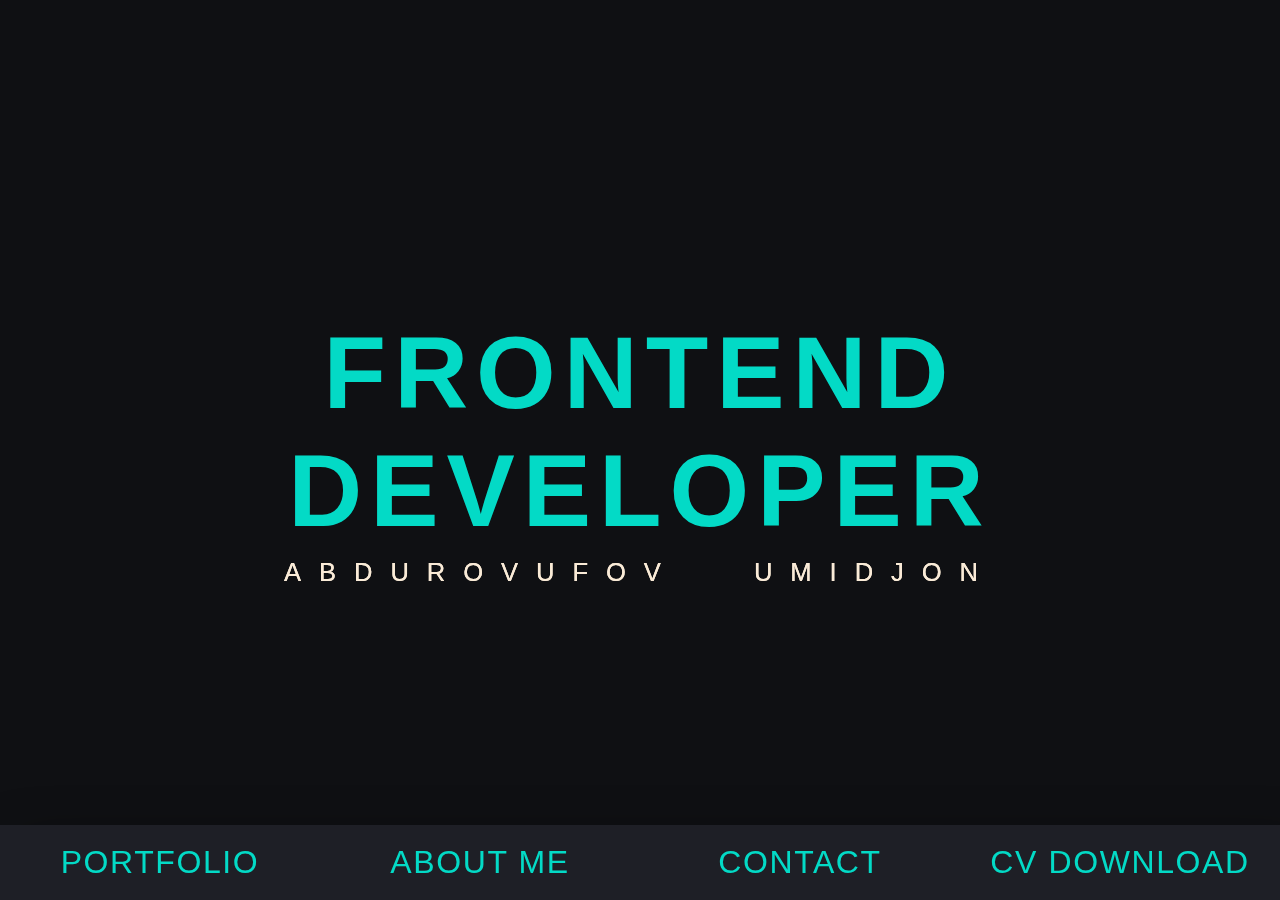
<file: index.html>
<!DOCTYPE html>
<html lang="en">
  <head>
    <meta charset="UTF-8" />
    <meta http-equiv="X-UA-Compatible" content="IE=edge" />
    <meta name="viewport" content="width=device-width, initial-scale=1.0" />
    <title>my portfolio</title>
    <link rel="stylesheet" href="/index.css" />
  </head>
  <body>
    <!-- <a href="/portfolio.html">port</a>
    <a href="/contact.html">kontactk</a>
    <a href="/aboutMe.html">About</a> -->

    <sectio class="nav">
      <h1>FRONTEND DEVELOPER</h1>
      <h3 class="span loader">
        <span class="m">A</span><span class="m">B</span><span class="m">D</span
        ><span class="m">U</span><span class="m">R</span><span class="m">O</span
        ><span class="m">V</span><span class="m">U</span><span class="m">F</span
        ><span class="m">O</span><span class="m">V</span>
        <span class="m">&nbsp;</span> <span class="m">U</span
        ><span class="m">M</span><span class="m">I</span><span class="m">D</span
        ><span class="m">J</span><span class="m">O</span
        ><span class="m">N</span>
      </h3>
      <div class="nav-container">
        <a class="nav-tab" href="/portfolio.html">PORTFOLIO</a
        ><a class="nav-tab" href="/aboutMe.html">ABOUT ME</a>
        <a class="nav-tab" href="/contact.html">CONTACT </a>
        <a class="nav-tab" href="/img/Abdurovufov Umid CV.pdf" download
          >CV DOWNLOAD
        </a>
        <span class="nav-tab-slider"></span>
      </div>
    </sectio>

    <canvas class="background"></canvas
    ><!-- SGVsbG8hIE15IG5hbWUgaXMgU2FyYSBNYXphbC4gV2VsY29tZSB0byBteSBDb2RlUGVuIQ== -->

    <script src="/script.js"></script>
  </body>
</html>
</file>
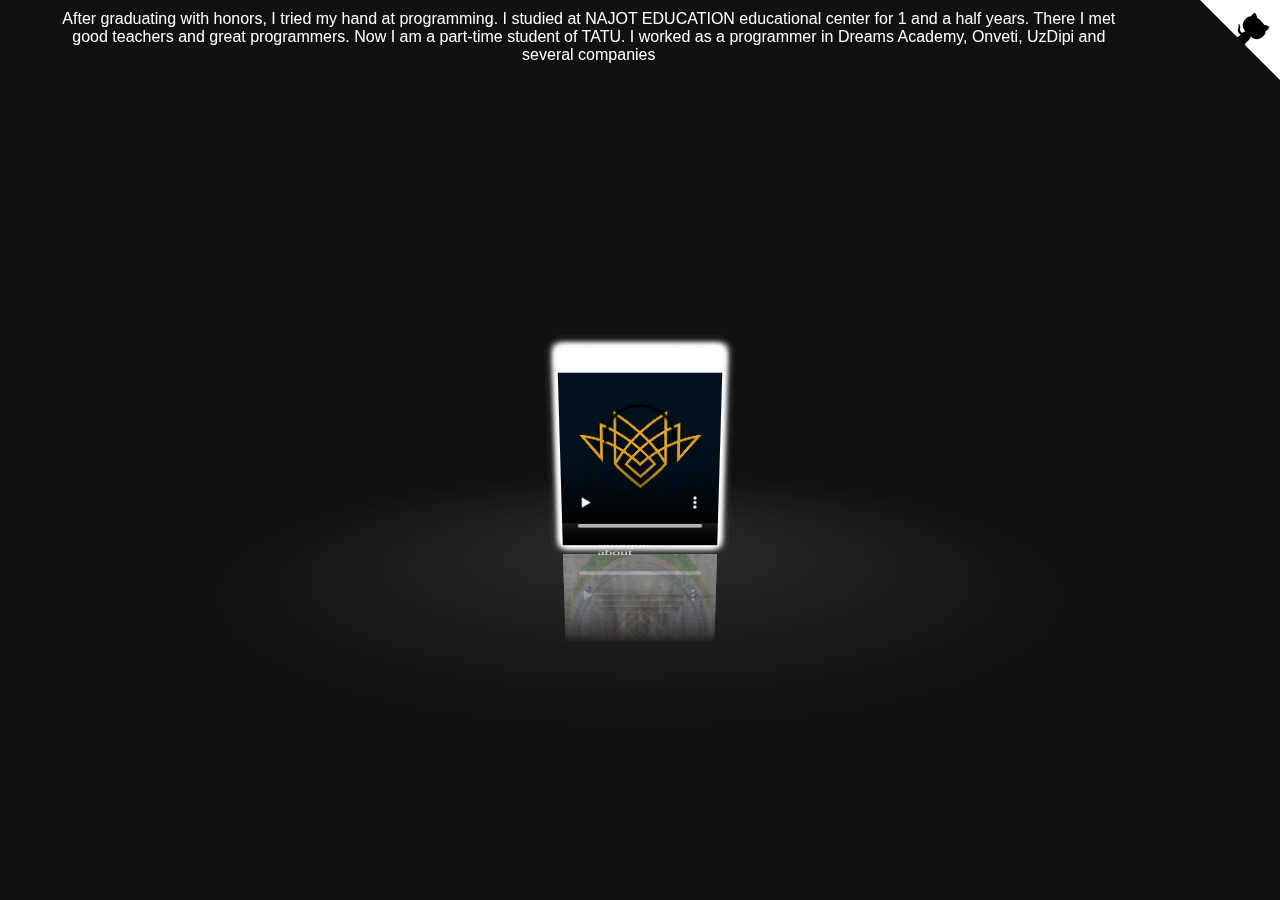
<file: aboutMe.html>
<!DOCTYPE html>
<html lang="en">
  <head>
    <meta charset="UTF-8" />
    <meta http-equiv="X-UA-Compatible" content="IE=edge" />
    <meta name="viewport" content="width=device-width, initial-scale=1.0" />
    <title>about me</title>
    <link rel="stylesheet" href="/about.css" />
  </head>
  <body>
    <div id="drag-container">
      <div id="spin-container">
        <!-- Add your images (or video) here -->

        <img src="/img/AIUzim.jpg" alt="" />
        <img src="/img/medal.jpg" alt="" />
        <img src="/img/soqoltoy.jpg" alt="" />
        <img src="/img/FoundationSmal.jpg" alt="" />
        <img src="/img/sertifikat.jpg" alt="" />
        <img src="/img/Tatu logo.jpg" alt="" />

        <!-- Example image with link -->

        <img src="/img/Dreams.jpg" alt="" />

        <!-- Example add video  -->
        <video controls autoplay="autoplay" loop>
          <source src="/img/NajotVideo.mp4" type="video/mp4" />
        </video>

        <!-- Text at center of ground -->
        <p>Abdurovufov umidjon about</p>
      </div>
      <div id="ground"></div>
    </div>

    <div id="music-container">
      <p class="textAbout">
        After graduating with honors, I tried my hand at programming. I studied
        at NAJOT EDUCATION educational center for 1 and a half years. There I
        met good teachers and great programmers. Now I am a part-time student of
        TATU. I worked as a programmer in Dreams Academy, Onveti, UzDipi and
        several companies
      </p>
      <audio autoplay>
        <source
          src="/img/LOVELY_Billie_Eilish_&_Khalid___violin_cover_by_Ada_Furmaniak.mp3"
          type="audio/mpeg"
        />
      </audio>
    </div>

    <a
      href="https://github.com/BORETS2002"
      target="_blank"
      class="github-corner"
      aria-label="View source on GitHub"
      ><svg
        width="80"
        height="80"
        viewBox="0 0 250 250"
        style="
          fill: #fff;
          color: #000;
          position: absolute;
          top: 0;
          border: 0;
          right: 0;
        "
        aria-hidden="true"
      >
        <path d="M0,0 L115,115 L130,115 L142,142 L250,250 L250,0 Z"></path>
        <path
          d="M128.3,109.0 C113.8,99.7 119.0,89.6 119.0,89.6 C122.0,82.7 120.5,78.6 120.5,78.6 C119.2,72.0 123.4,76.3 123.4,76.3 C127.3,80.9 125.5,87.3 125.5,87.3 C122.9,97.6 130.6,101.9 134.4,103.2"
          fill="currentColor"
          style="transform-origin: 130px 106px"
          class="octo-arm"
        ></path>
        <path
          d="M115.0,115.0 C114.9,115.1 118.7,116.5 119.8,115.4 L133.7,101.6 C136.9,99.2 139.9,98.4 142.2,98.6 C133.8,88.0 127.5,74.4 143.8,58.0 C148.5,53.4 154.0,51.2 159.7,51.0 C160.3,49.4 163.2,43.6 171.4,40.1 C171.4,40.1 176.1,42.5 178.8,56.2 C183.1,58.6 187.2,61.8 190.9,65.4 C194.5,69.0 197.7,73.2 200.1,77.6 C213.8,80.2 216.3,84.9 216.3,84.9 C212.7,93.1 206.9,96.0 205.4,96.6 C205.1,102.4 203.0,107.8 198.3,112.5 C181.9,128.9 168.3,122.5 157.7,114.1 C157.9,116.9 156.7,120.9 152.7,124.9 L141.0,136.5 C139.8,137.7 141.6,141.9 141.8,141.8 Z"
          fill="currentColor"
          class="octo-body"
        ></path></svg></a
    ><style>
      .github-corner:hover .octo-arm {
        animation: octocat-wave 560ms ease-in-out;
      }
      @keyframes octocat-wave {
        0%,
        100% {
          transform: rotate(0);
        }
        20%,
        60% {
          transform: rotate(-25deg);
        }
        40%,
        80% {
          transform: rotate(10deg);
        }
      }
      @media (max-width: 500px) {
        .github-corner:hover .octo-arm {
          animation: none;
        }
        .github-corner .octo-arm {
          animation: octocat-wave 560ms ease-in-out;
        }
      }
    </style>

    <script src="/about.js"></script>
  </body>
</html>
</file>
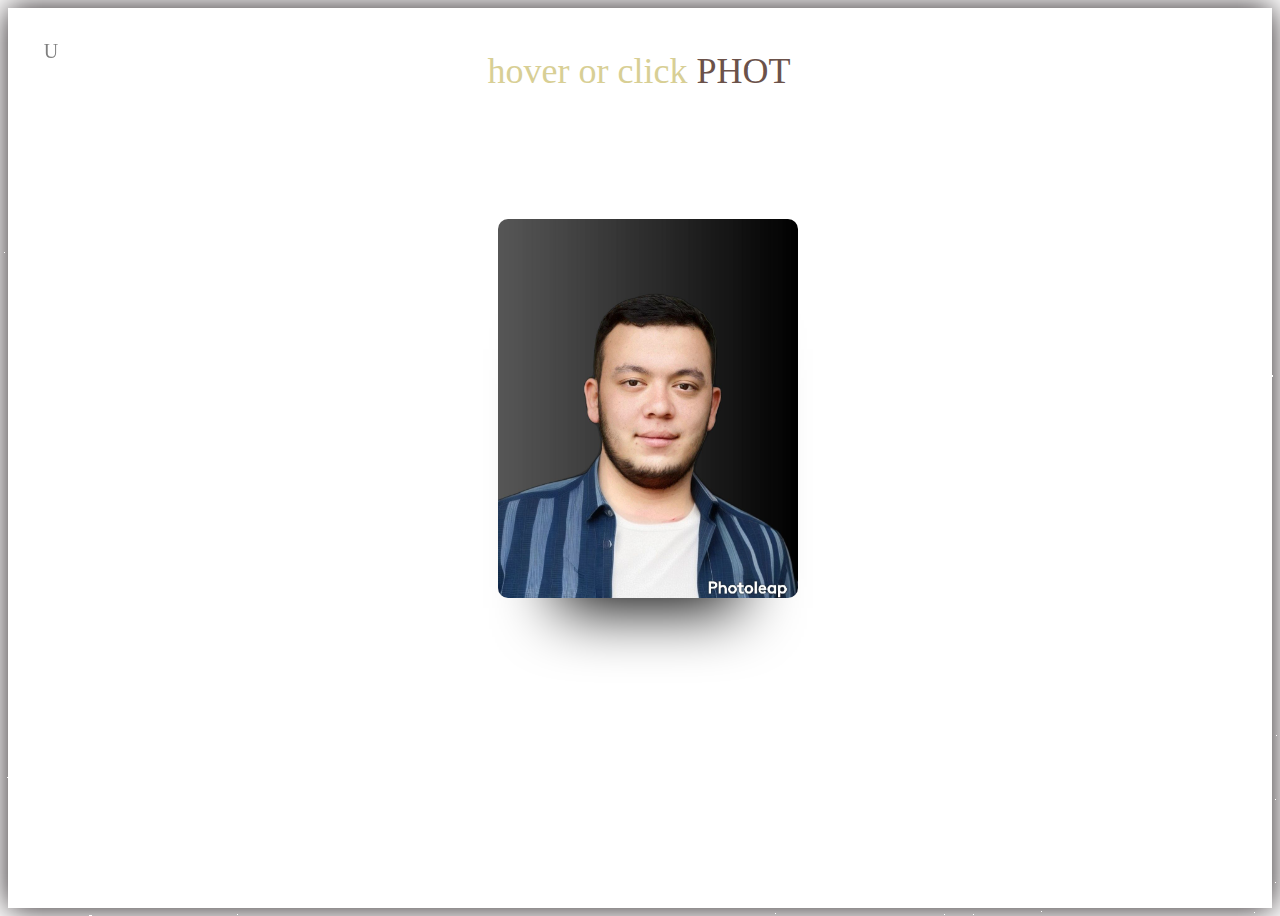
<file: contact.html>
<!DOCTYPE html>
<html lang="en">
  <head>
    <meta charset="UTF-8" />
    <meta http-equiv="X-UA-Compatible" content="IE=edge" />
    <meta name="viewport" content="width=device-width, initial-scale=1.0" />
    <title>contakt</title>
    <link rel="stylesheet" href="/contact.css" />
  </head>
  <body>
    <div id="nc-main" class="nc-main bg-cover bg-cc">
      <div class="full-wh">
        <!-- STAR ANIMATION -->
        <div class="bg-animation">
          <div id="stars"></div>
          <div id="stars2"></div>
          <div id="stars3"></div>
          <div id="stars4"></div>
        </div>
        <!-- / STAR ANIMATION -->

        <div class="container">
          <div class="card card0">
            <div class="border">
              <h2>Umidjan</h2>
              <div class="icons">
                <i class="fa fa-codepen" aria-hidden="true">
                  <a href="https://t.me/Umid_ninjacoder" target="blank"
                    ><svg
                      xmlns="http://www.w3.org/2000/svg"
                      width="16"
                      height="16"
                      fill="currentColor"
                      class="bi bi-telegram"
                      viewBox="0 0 16 16"
                    >
                      <path
                        d="M16 8A8 8 0 1 1 0 8a8 8 0 0 1 16 0zM8.287 5.906c-.778.324-2.334.994-4.666 2.01-.378.15-.577.298-.595.442-.03.243.275.339.69.47l.175.055c.408.133.958.288 1.243.294.26.006.549-.1.868-.32 2.179-1.471 3.304-2.214 3.374-2.23.05-.012.12-.026.166.016.047.041.042.12.037.141-.03.129-1.227 1.241-1.846 1.817-.193.18-.33.307-.358.336a8.154 8.154 0 0 1-.188.186c-.38.366-.664.64.015 1.088.327.216.589.393.85.571.284.194.568.387.936.629.093.06.183.125.27.187.331.236.63.448.997.414.214-.02.435-.22.547-.82.265-1.417.786-4.486.906-5.751a1.426 1.426 0 0 0-.013-.315.337.337 0 0 0-.114-.217.526.526 0 0 0-.31-.093c-.3.005-.763.166-2.984 1.09z"
                      /></svg></a
                ></i>
                <i class="fa fa-instagram" aria-hidden="true">
                  <a href="https://www.instagram.com/borets376/" target="blank">
                    <svg
                      xmlns="http://www.w3.org/2000/svg"
                      width="16"
                      height="16"
                      fill="currentColor"
                      class="bi bi-instagram"
                      viewBox="0 0 16 16"
                    >
                      <path
                        d="M8 0C5.829 0 5.556.01 4.703.048 3.85.088 3.269.222 2.76.42a3.917 3.917 0 0 0-1.417.923A3.927 3.927 0 0 0 .42 2.76C.222 3.268.087 3.85.048 4.7.01 5.555 0 5.827 0 8.001c0 2.172.01 2.444.048 3.297.04.852.174 1.433.372 1.942.205.526.478.972.923 1.417.444.445.89.719 1.416.923.51.198 1.09.333 1.942.372C5.555 15.99 5.827 16 8 16s2.444-.01 3.298-.048c.851-.04 1.434-.174 1.943-.372a3.916 3.916 0 0 0 1.416-.923c.445-.445.718-.891.923-1.417.197-.509.332-1.09.372-1.942C15.99 10.445 16 10.173 16 8s-.01-2.445-.048-3.299c-.04-.851-.175-1.433-.372-1.941a3.926 3.926 0 0 0-.923-1.417A3.911 3.911 0 0 0 13.24.42c-.51-.198-1.092-.333-1.943-.372C10.443.01 10.172 0 7.998 0h.003zm-.717 1.442h.718c2.136 0 2.389.007 3.232.046.78.035 1.204.166 1.486.275.373.145.64.319.92.599.28.28.453.546.598.92.11.281.24.705.275 1.485.039.843.047 1.096.047 3.231s-.008 2.389-.047 3.232c-.035.78-.166 1.203-.275 1.485a2.47 2.47 0 0 1-.599.919c-.28.28-.546.453-.92.598-.28.11-.704.24-1.485.276-.843.038-1.096.047-3.232.047s-2.39-.009-3.233-.047c-.78-.036-1.203-.166-1.485-.276a2.478 2.478 0 0 1-.92-.598 2.48 2.48 0 0 1-.6-.92c-.109-.281-.24-.705-.275-1.485-.038-.843-.046-1.096-.046-3.233 0-2.136.008-2.388.046-3.231.036-.78.166-1.204.276-1.486.145-.373.319-.64.599-.92.28-.28.546-.453.92-.598.282-.11.705-.24 1.485-.276.738-.034 1.024-.044 2.515-.045v.002zm4.988 1.328a.96.96 0 1 0 0 1.92.96.96 0 0 0 0-1.92zm-4.27 1.122a4.109 4.109 0 1 0 0 8.217 4.109 4.109 0 0 0 0-8.217zm0 1.441a2.667 2.667 0 1 1 0 5.334 2.667 2.667 0 0 1 0-5.334z"
                      />
                    </svg>
                  </a>
                </i>
                <i class="fa fa-dribbble" aria-hidden="true">
                  <a href="https://github.com/BORETS2002" target="blank">
                    <svg
                      xmlns="http://www.w3.org/2000/svg"
                      width="16"
                      height="16"
                      fill="currentColor"
                      class="bi bi-github"
                      viewBox="0 0 16 16"
                    >
                      <path
                        d="M8 0C3.58 0 0 3.58 0 8c0 3.54 2.29 6.53 5.47 7.59.4.07.55-.17.55-.38 0-.19-.01-.82-.01-1.49-2.01.37-2.53-.49-2.69-.94-.09-.23-.48-.94-.82-1.13-.28-.15-.68-.52-.01-.53.63-.01 1.08.58 1.23.82.72 1.21 1.87.87 2.33.66.07-.52.28-.87.51-1.07-1.78-.2-3.64-.89-3.64-3.95 0-.87.31-1.59.82-2.15-.08-.2-.36-1.02.08-2.12 0 0 .67-.21 2.2.82.64-.18 1.32-.27 2-.27.68 0 1.36.09 2 .27 1.53-1.04 2.2-.82 2.2-.82.44 1.1.16 1.92.08 2.12.51.56.82 1.27.82 2.15 0 3.07-1.87 3.75-3.65 3.95.29.25.54.73.54 1.48 0 1.07-.01 1.93-.01 2.2 0 .21.15.46.55.38A8.012 8.012 0 0 0 16 8c0-4.42-3.58-8-8-8z"
                      />
                    </svg>
                  </a>
                </i>
                <i class="fa fa-twitter" aria-hidden="true">
                  <a
                    href="https://www.linkedin.com/in/umid-abduravufov-20544422b/"
                    target="blank"
                  >
                    <svg
                      xmlns="http://www.w3.org/2000/svg"
                      width="16"
                      height="16"
                      fill="currentColor"
                      class="bi bi-linkedin"
                      viewBox="0 0 16 16"
                    >
                      <path
                        d="M0 1.146C0 .513.526 0 1.175 0h13.65C15.474 0 16 .513 16 1.146v13.708c0 .633-.526 1.146-1.175 1.146H1.175C.526 16 0 15.487 0 14.854V1.146zm4.943 12.248V6.169H2.542v7.225h2.401zm-1.2-8.212c.837 0 1.358-.554 1.358-1.248-.015-.709-.52-1.248-1.342-1.248-.822 0-1.359.54-1.359 1.248 0 .694.521 1.248 1.327 1.248h.016zm4.908 8.212V9.359c0-.216.016-.432.08-.586.173-.431.568-.878 1.232-.878.869 0 1.216.662 1.216 1.634v3.865h2.401V9.25c0-2.22-1.184-3.252-2.764-3.252-1.274 0-1.845.7-2.165 1.193v.025h-.016a5.54 5.54 0 0 1 .016-.025V6.169h-2.4c.03.678 0 7.225 0 7.225h2.4z"
                      />
                    </svg>
                  </a>
                </i>
              </div>
            </div>
          </div>
          <a href="/index.html" class="logo">U</a>
        </div>
      </div>
      <div class="boxText">
        <p class="typing">hover or click <span>PHOTO </span></p>
      </div>
    </div>
  </body>
</html>
</file>
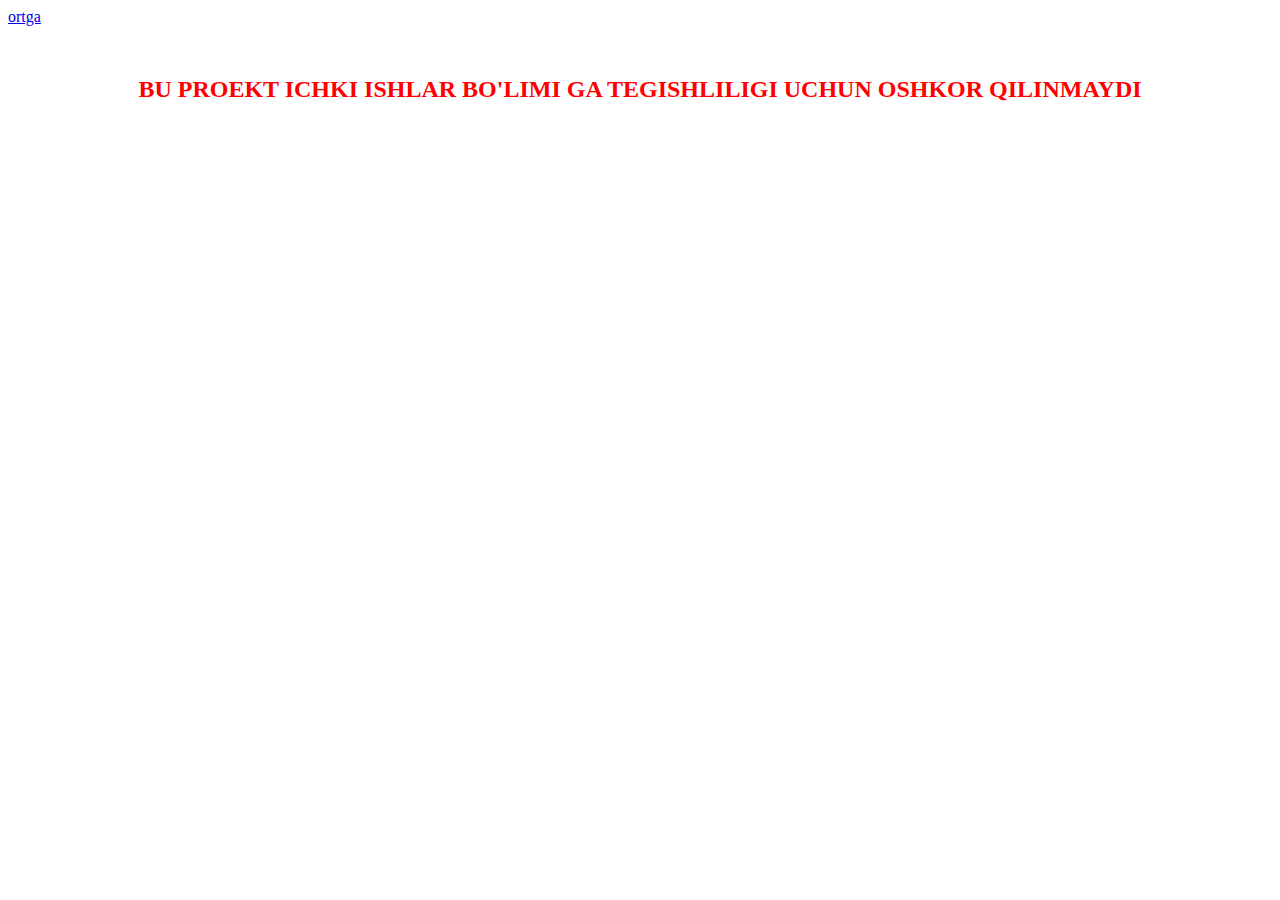
<file: PPS.html>
<!DOCTYPE html>
<html lang="en">
  <head>
    <meta charset="UTF-8" />
    <meta http-equiv="X-UA-Compatible" content="IE=edge" />
    <meta name="viewport" content="width=device-width, initial-scale=1.0" />
    <title>Document</title>
    <style>
      .textSecurity {
        text-align: center;
        text-transform: uppercase;
        color: red;
        margin-top: 50px;
      }
    </style>
  </head>

  <body>
    <a href="/portfolio.html">ortga</a>
    <h2 class="textSecurity">
     Bu proekt Ichki Ishlar Bo'limi ga tegishliligi uchun oshkor qilinmaydi
    </h2>
  </body>
</html>
</file>
<file: index.css>
* {
  margin: 0;
  padding: 0;
  box-sizing: border-box;
}

body {
  font-family: "ROBOTO", sans-serif;
}

.nav,
.slider {
  display: flex;
  flex-direction: column;
  justify-content: center;
  align-items: center;
  height: 100vh;
  position: relative;
  background-color: #1e1f26;
  text-align: center;
  padding: 0 2em;
}

.nav h1,
.slider h1 {
  font-family: "Josefin Sans", sans-serif;
  font-size: 5vw;
  margin: 0;
  padding-bottom: 0.5rem;
  letter-spacing: 0.5rem;
  color: #03dac6;
  transition: all 0.3s ease;
  z-index: 3;
}
h1:hover {
  transform: translate3d(0, -10px, 22px);
  color: #ff0266;
}

.slider h2 {
  font-size: 2vw;
  letter-spacing: 0.3rem;
  font-family: "ROBOTO", sans-serif;
  font-weight: 300;
  color: #faebd7;
  z-index: 4;
}
h3.span {
  font-size: 2vw;
  letter-spacing: 0.7em;
  font-family: "ROBOTO", sans-serif;
  font-weight: 300;
  color: #faebd7;
  z-index: 4;
}
span:hover {
  color: #ff0266;
  font-weight: 500;
  font-size: 2.2vw;
}

a {
  text-decoration: none;
}

.nav-container {
  display: flex;
  flex-direction: row;
  position: absolute;
  bottom: 0;
  width: 100%;
  height: 75px;
  box-shadow: 20px 20px 50px rgba(0, 0, 0, 0.5);
  background: #1e1f26;
  z-index: 10;
  transition: all 0.3s cubic-bezier(0.19, 1, 0.22, 1);
}

.nav-container--top-first {
  position: fixed;
  top: 75px;
  transition: all 0.3s cubic-bezier(0.19, 1, 0.22, 1);
}

.nav-container--top-second {
  position: fixed;
  top: 0;
}
.nav-tab {
  display: flex;
  justify-content: center;
  align-items: center;
  flex: 1;
  color: #03dac6;
  letter-spacing: 0.1rem;
  transition: all 0.5s ease;
  font-size: 2.5vw;
}

.nav-tab:hover {
  color: #1e1f26;
  background: #03dac6;
  transition: all 0.5s ease;
}

.nav-tab-slider {
  position: absolute;
  bottom: 0;
  width: 0;
  height: 2px;
  background: #03dac6;
  transition: left 0.3s ease;
}
.background {
  position: absolute;
  height: 90vh;
  top: 0;
  bottom: 0;
  left: 0;
  right: 0;
  z-index: auto;
}
@media (min-width: 800px) {
  .nav h1,
  .slider h1 {
    font-size: 15vw;
  }

  .nav h2,
  .slider h2 {
    font-size: 13vw;
  }

  .nav-tab {
    font-size: 3vw;
  }
}

@media screen and (min-width: 360px) {
  .nav h1,
  .slider h1 {
    font-size: 8vw;
  }

  .nav h2,
  .slider h2 {
    font-size: 2vw;
    letter-spacing: 0.2vw;
  }

  .nav-tab {
    font-size: 2.4vw;
  }
}

@media (min-width: 500px) {
  .nav-tab {
    font-size: 2.5vw;
  }
}

.background {
  position: absolute;
  height: 100vh;
  top: 0;
  bottom: 0;
  left: 0;
  right: 0;
  z-index: 0;
  width: 100vw;
  height: 100vh;
  background-image: url("https://user-images.githubusercontent.com/26748614/96337246-f14d4580-1085-11eb-8793-a86d929e034d.jpg");
  background-size: cover;
  backdrop-filter: brightness(50%);
}
.loader span {
  color: #faebd7;
  text-shadow: 0 0 0 #faebd7;
  -webkit-animation: loading 1s ease-in-out infinite alternate;
}

@-webkit-keyframes loading {
  to {
    text-shadow: 20px 0 70px #ff0266;
    color: #ff0266;
  }
}
.loader span:nth-child(2) {
  -webkit-animation-delay: 0.1s;
}
.loader span:nth-child(3) {
  -webkit-animation-delay: 0.2s;
}
.loader span:nth-child(4) {
  -webkit-animation-delay: 0.3s;
}
.loader span:nth-child(5) {
  -webkit-animation-delay: 0.4s;
}
.loader span:nth-child(6) {
  -webkit-animation-delay: 0.5s;
}
.loader span:nth-child(7) {
  -webkit-animation-delay: 0.6s;
}
.loader span:nth-child(8) {
  -webkit-animation-delay: 0.7s;
}
.loader span:nth-child(9) {
  -webkit-animation-delay: 0.8s;
}

.loader span:nth-child(10) {
  -webkit-animation-delay: 0.9s;
}
.loader span:nth-child(11) {
  -webkit-animation-delay: 1s;
}
.loader span:nth-child(12) {
  -webkit-animation-delay: 1.1s;
}
.loader span:nth-child(13) {
  -webkit-animation-delay: 1.2s;
}
.loader span:nth-child(14) {
  -webkit-animation-delay: 1.3s;
}
.loader span:nth-child(15) {
  -webkit-animation-delay: 1.4s;
}
.loader span:nth-child(16) {
  -webkit-animation-delay: 1.5s;
}
.loader span:nth-child(17) {
  -webkit-animation-delay: 1.6s;
}
.loader span:nth-child(18) {
  -webkit-animation-delay: 1.7s;
}
.loader span:nth-child(19) {
  -webkit-animation-delay: 1.8s;
}
.loader span:nth-child(20) {
  -webkit-animation-delay: 1.9s;
}
.loader span:nth-child(21) {
  -webkit-animation-delay: 2s;
}
.loader span:nth-child(22) {
  -webkit-animation-delay: 2.1s;
}
</file>
<file: about.css>
* {
  margin: 0;
  padding: 0;
}

html,
body {
  height: 100%;
  /* for touch screen */
  touch-action: none;
  font-family: "Segoe UI", Tahoma, Geneva, Verdana, sans-serif;
}

body {
  overflow: hidden;
  display: -webkit-box;
  display: -ms-flexbox;
  display: flex;
  background: #111;
  -webkit-perspective: 1000px;
  perspective: 1000px;
  -webkit-transform-style: preserve-3d;
  transform-style: preserve-3d;
}
.textAbout {
  display: block;
  text-align: center;
  color: #fff;
  max-width: 90%;
  margin-top: 10px;
  margin-bottom: 10px;
}
#drag-container,
#spin-container {
  position: relative;
  display: -webkit-box;
  display: -ms-flexbox;
  display: flex;
  margin: auto;
  -webkit-transform-style: preserve-3d;
  transform-style: preserve-3d;
  -webkit-transform: rotateX(-10deg);
  transform: rotateX(-10deg);
}

#drag-container img,
#drag-container video {
  -webkit-transform-style: preserve-3d;
  transform-style: preserve-3d;
  position: absolute;
  left: 0;
  top: 0;
  width: 100%;
  height: 100%;
  line-height: 200px;
  font-size: 50px;
  text-align: center;
  -webkit-box-shadow: 0 0 8px #fff;
  box-shadow: 0 0 8px #fff;
  -webkit-box-reflect: below 10px
    linear-gradient(transparent, transparent, #0005);
}

#drag-container img:hover,
#drag-container video:hover {
  -webkit-box-shadow: 0 0 15px #fffd;
  box-shadow: 0 0 15px #fffd;
  -webkit-box-reflect: below 10px
    linear-gradient(transparent, transparent, #0007);
}

#drag-container p {
  font-family: Serif;
  position: absolute;
  top: 100%;
  left: 50%;
  -webkit-transform: translate(-50%, -50%) rotateX(90deg);
  transform: translate(-50%, -50%) rotateX(90deg);
  color: #fff;
}

#ground {
  width: 900px;
  height: 900px;
  position: absolute;
  top: 100%;
  left: 50%;
  -webkit-transform: translate(-50%, -50%) rotateX(90deg);
  transform: translate(-50%, -50%) rotateX(90deg);
  background: -webkit-radial-gradient(
    center center,
    farthest-side,
    #9993,
    transparent
  );
}

#music-container {
  display: flex;
  max-width: 92%;
  margin-right: auto;
  margin-left: auto;
  justify-content: center;
  align-items: center;
  position: absolute;
  flex-direction: column;
  top: 0;
  left: 0;
}

@-webkit-keyframes spin {
  from {
    -webkit-transform: rotateY(0deg);
    transform: rotateY(0deg);
  }
  to {
    -webkit-transform: rotateY(360deg);
    transform: rotateY(360deg);
  }
}

@keyframes spin {
  from {
    -webkit-transform: rotateY(0deg);
    transform: rotateY(0deg);
  }
  to {
    -webkit-transform: rotateY(360deg);
    transform: rotateY(360deg);
  }
}
@-webkit-keyframes spinRevert {
  from {
    -webkit-transform: rotateY(360deg);
    transform: rotateY(360deg);
  }
  to {
    -webkit-transform: rotateY(0deg);
    transform: rotateY(0deg);
  }
}
@keyframes spinRevert {
  from {
    -webkit-transform: rotateY(360deg);
    transform: rotateY(360deg);
  }
  to {
    -webkit-transform: rotateY(0deg);
    transform: rotateY(0deg);
  }
}
</file>
<file: contact.css>
.container {
  display: block;
  height: 100vh;
  width: 100vw;
  max-height: 800px;
  max-width: 1280px;

  display: flex;
  justify-content: center;
  align-items: center;
  margin: 0 auto;
}
.border {
  height: 369px;
  width: 290px;
  background: transparent;
  border-radius: 10px;
  transition: border 1s;
  position: relative;
}
.border:hover {
  border: 1px solid #fff;
}
.card {
  height: 379px;
  width: 300px;
  background: #808080;
  border-radius: 10px;
  transition: background 0.8s;
  overflow: hidden;
  background: #000;
  box-shadow: 0 70px 63px -60px #000;
  display: flex;
  justify-content: center;
  align-items: center;
  position: relative;
}
.card0 {
  background: url("/img/bGumiz.jpg") center center no-repeat;
  background-size: 300px;
}
.card0:hover {
  background: url("/img/AIUzim.jpg") left center no-repeat;
  background-size: 600px;
}
.card0:hover h2 {
  opacity: 1;
}
.card0:hover .fa {
  opacity: 1;
}
.logo {
  position: absolute;
  z-index: 2;
  top: 28px;
  left: 28px;
  width: 30px;
  height: 30px;
  background: #fff;
  border-radius: 50%;
  opacity: 0.5;
  display: flex;
  justify-content: center;
  align-items: center;
  font-family: "Orelo-sw-db", serif;
  pointer-events: all;
  color: black;
  text-decoration: none;
  font-size: 20px;
  overflow: hidden;
  padding-bottom: 0.1em;
}
h2 {
  font-family: "Helvetica Neue", Helvetica, Arial, sans-serif;
  color: #fff;
  margin: 20px;
  opacity: 0;
  transition: opacity 1s;
}
.fa {
  opacity: 0;
  transition: opacity 1s;
}
.icons {
  position: absolute;
  fill: #fff;
  color: #fff;
  height: 130px;
  top: 226px;
  width: 50px;
  display: flex;
  flex-direction: column;
  align-items: center;
  justify-content: space-around;
}

#nc-main {
  position: relative;
  width: 100%;
  height: 100vh;
  overflow-x: hidden;
  -webkit-box-shadow: 0 0 30px #241d20;
  box-shadow: 0 0 30px #241d20;
  -webkit-transition: -webkit-transform 0.4s;
  transition: -webkit-transform 0.4s;
  transition: transform 0.4s;
  transition: transform 0.4s, -webkit-transform 0.4s;
}

#nc-main {
  background-image: url("https://images.unsplash.com/photo-1486241975555-382b4ae9e12f?ixlib=rb-1.2.1&ixid=eyJhcHBfaWQiOjEyMDd9&auto=format&fit=crop&w=1567&q=80");
  background-repeat: no-repeat;
  background-size: cover;
}

.full-wh {
  position: absolute;
  top: 0px;
  left: 0px;
  bottom: 0px;
  width: 100%;
}

.bg-animation {
  position: fixed;
  top: 0;
  left: 0;
  width: 100%;
  height: 100%;
}

.bg-animation {
  position: fixed;
  top: 0;
  left: 0;
  width: 100%;
  height: 100%;
}
#stars {
  width: 1px;
  height: 1px;
  background: transparent;
  box-shadow: 117px 1613px #fff, 1488px 635px #fff, 944px 914px #fff,
    647px 277px #fff, 1792px 1205px #fff, 656px 1517px #fff, 820px 1839px #fff,
    1153px 1400px #fff, 870px 13px #fff, 550px 702px #fff, 1155px 1056px #fff,
    88px 1709px #fff, 1450px 1090px #fff, 1929px 457px #fff, 1390px 905px #fff,
    1771px 269px #fff, 1741px 669px #fff, 432px 64px #fff, 563px 996px #fff,
    1918px 1873px #fff, 1845px 1211px #fff, 231px 1503px #fff, 37px 220px #fff,
    1970px 495px #fff, 1812px 925px #fff, 67px 1398px #fff, 535px 279px #fff,
    1837px 829px #fff, 1945px 685px #fff, 1677px 1817px #fff, 1317px 1415px #fff,
    1785px 905px #fff, 1787px 1554px #fff, 802px 1296px #fff, 512px 1101px #fff,
    583px 1364px #fff, 336px 558px #fff, 979px 334px #fff, 106px 792px #fff,
    204px 34px #fff, 1845px 1763px #fff, 445px 1599px #fff, 386px 453px #fff,
    471px 952px #fff, 1466px 1676px #fff, 1885px 303px #fff, 51px 1717px #fff,
    1211px 299px #fff, 1546px 1887px #fff, 1067px 33px #fff, 1088px 1326px #fff,
    1938px 760px #fff, 470px 648px #fff, 1213px 269px #fff, 1767px 78px #fff,
    977px 976px #fff, 1926px 175px #fff, 722px 1512px #fff, 945px 227px #fff,
    1811px 99px #fff, 1912px 1406px #fff, 1602px 1243px #fff, 610px 449px #fff,
    654px 1393px #fff, 1930px 1193px #fff, 258px 1184px #fff, 89px 265px #fff,
    824px 1494px #fff, 1506px 1435px #fff, 1027px 753px #fff, 1px 1197px #fff,
    530px 1161px #fff, 864px 1555px #fff, 1610px 1604px #fff, 1035px 1114px #fff,
    1456px 133px #fff, 1196px 1253px #fff, 361px 1037px #fff, 834px 351px #fff,
    436px 1676px #fff, 1194px 1007px #fff, 1141px 647px #fff, 319px 454px #fff,
    937px 1769px #fff, 1872px 1013px #fff, 733px 643px #fff, 1250px 511px #fff,
    189px 296px #fff, 1639px 163px #fff, 1584px 336px #fff, 1912px 1343px #fff,
    1298px 1307px #fff, 1750px 902px #fff, 1129px 845px #fff, 1899px 1470px #fff,
    1427px 232px #fff, 1391px 838px #fff, 1225px 1819px #fff, 190px 1366px #fff,
    1865px 518px #fff, 203px 1383px #fff, 1455px 614px #fff, 423px 354px #fff,
    1678px 1790px #fff, 241px 608px #fff, 1089px 730px #fff, 1342px 38px #fff,
    1848px 249px #fff, 1874px 1785px #fff, 1040px 1837px #fff, 751px 261px #fff,
    510px 1975px #fff, 52px 795px #fff, 1786px 1310px #fff, 498px 712px #fff,
    190px 375px #fff, 1341px 722px #fff, 43px 1394px #fff, 1821px 1687px #fff,
    106px 130px #fff, 1717px 1978px #fff, 168px 151px #fff, 183px 740px #fff,
    945px 1381px #fff, 669px 1170px #fff, 1285px 1816px #fff, 110px 1217px #fff,
    1623px 813px #fff, 869px 647px #fff, 867px 582px #fff, 735px 1240px #fff,
    519px 1896px #fff, 132px 156px #fff, 1649px 193px #fff, 241px 1109px #fff,
    643px 484px #fff, 574px 1282px #fff, 1952px 564px #fff, 1978px 145px #fff,
    329px 903px #fff, 1674px 617px #fff, 1978px 558px #fff, 1808px 1715px #fff,
    1526px 1238px #fff, 475px 1330px #fff, 810px 425px #fff, 1709px 634px #fff,
    1658px 336px #fff, 425px 194px #fff, 352px 96px #fff, 148px 180px #fff,
    1139px 1046px #fff, 1809px 1233px #fff, 1669px 171px #fff, 263px 1394px #fff,
    534px 715px #fff, 396px 1008px #fff, 589px 1445px #fff, 1190px 381px #fff,
    1709px 279px #fff, 520px 891px #fff, 1136px 1867px #fff, 1280px 1233px #fff,
    836px 296px #fff, 1348px 646px #fff, 1539px 913px #fff, 423px 781px #fff,
    1271px 1805px #fff, 696px 564px #fff, 1549px 804px #fff, 303px 1555px #fff,
    1449px 1903px #fff, 66px 687px #fff, 1164px 856px #fff, 1958px 1326px #fff,
    125px 157px #fff, 508px 1669px #fff, 465px 725px #fff, 1925px 1440px #fff,
    405px 793px #fff, 278px 110px #fff, 1084px 1065px #fff, 1077px 705px #fff,
    663px 1844px #fff, 734px 263px #fff, 870px 1761px #fff, 103px 1169px #fff,
    1506px 1295px #fff, 1883px 926px #fff, 335px 1361px #fff, 1126px 1284px #fff,
    257px 1165px #fff, 837px 580px #fff, 1211px 1362px #fff, 1137px 1380px #fff,
    135px 632px #fff, 1491px 1965px #fff, 1098px 195px #fff, 506px 417px #fff,
    693px 1243px #fff, 622px 1862px #fff, 1412px 1343px #fff, 948px 1894px #fff,
    1315px 1363px #fff, 754px 1098px #fff, 1931px 930px #fff, 1831px 342px #fff,
    1751px 1839px #fff, 84px 775px #fff, 1662px 1488px #fff, 617px 1769px #fff,
    1869px 1292px #fff, 963px 432px #fff, 371px 1114px #fff, 37px 642px #fff,
    21px 1184px #fff, 602px 366px #fff, 414px 524px #fff, 282px 244px #fff,
    1689px 868px #fff, 943px 681px #fff, 898px 679px #fff, 449px 1774px #fff,
    1678px 1313px #fff, 475px 1811px #fff, 1146px 1509px #fff,
    1151px 1863px #fff, 1617px 846px #fff, 82px 1077px #fff, 324px 1317px #fff,
    1516px 885px #fff, 1706px 1526px #fff, 1925px 1180px #fff, 553px 967px #fff,
    1072px 536px #fff, 1715px 1816px #fff, 185px 286px #fff, 1362px 1600px #fff,
    628px 1938px #fff, 1187px 412px #fff, 569px 211px #fff, 1959px 1356px #fff,
    1571px 105px #fff, 319px 1111px #fff, 36px 1364px #fff, 502px 1788px #fff,
    1051px 1993px #fff, 1617px 773px #fff, 424px 1507px #fff, 1623px 1955px #fff,
    307px 662px #fff, 183px 1048px #fff, 1919px 1453px #fff, 1006px 1817px #fff,
    468px 673px #fff, 1142px 1375px #fff, 1228px 443px #fff, 1734px 552px #fff,
    20px 1041px #fff, 1783px 334px #fff, 98px 1237px #fff, 1356px 1940px #fff,
    853px 1779px #fff, 1910px 560px #fff, 1174px 1656px #fff, 110px 1724px #fff,
    542px 1771px #fff, 1758px 1931px #fff, 1463px 1401px #fff, 1155px 84px #fff,
    1504px 835px #fff, 750px 322px #fff, 407px 1900px #fff, 1600px 1141px #fff,
    657px 886px #fff, 526px 714px #fff, 18px 836px #fff, 1546px 1548px #fff,
    22px 469px #fff, 594px 1466px #fff, 1160px 1078px #fff, 627px 1055px #fff,
    195px 699px #fff, 1099px 684px #fff, 530px 551px #fff, 1160px 1325px #fff,
    894px 727px #fff, 1157px 98px #fff, 136px 1483px #fff, 1875px 1975px #fff,
    1803px 566px #fff, 318px 1073px #fff, 1866px 1656px #fff, 543px 414px #fff,
    719px 474px #fff, 1115px 738px #fff, 353px 875px #fff, 184px 1938px #fff,
    1854px 1534px #fff, 420px 1698px #fff, 1480px 1550px #fff, 522px 203px #fff,
    1897px 1904px #fff, 975px 1708px #fff, 1774px 602px #fff, 1908px 274px #fff,
    61px 715px #fff, 983px 1156px #fff, 326px 1013px #fff, 641px 290px #fff,
    1522px 120px #fff, 405px 1637px #fff, 1021px 1099px #fff, 631px 1145px #fff,
    982px 1967px #fff, 200px 651px #fff, 795px 351px #fff, 790px 1082px #fff,
    144px 1572px #fff, 1542px 901px #fff, 158px 1524px #fff, 849px 1843px #fff,
    1807px 203px #fff, 1747px 45px #fff, 1603px 1738px #fff, 617px 1966px #fff,
    342px 748px #fff, 1779px 1173px #fff, 1428px 152px #fff, 589px 1998px #fff,
    1940px 1838px #fff, 115px 272px #fff, 1217px 1395px #fff, 1402px 1491px #fff,
    1833px 1814px #fff, 243px 966px #fff, 319px 578px #fff, 813px 364px #fff,
    669px 882px #fff, 551px 134px #fff, 1819px 920px #fff, 740px 1826px #fff,
    1021px 952px #fff, 1575px 453px #fff, 324px 419px #fff, 929px 417px #fff,
    885px 1112px #fff, 503px 187px #fff, 1908px 362px #fff, 1063px 1601px #fff,
    169px 1792px #fff, 789px 963px #fff, 1697px 948px #fff, 1761px 1810px #fff,
    1844px 1591px #fff, 1709px 949px #fff, 1402px 1396px #fff, 1037px 225px #fff,
    1832px 518px #fff, 1728px 1782px #fff, 194px 1421px #fff, 1395px 742px #fff,
    1478px 1325px #fff, 40px 593px #fff, 1732px 117px #fff, 51px 158px #fff,
    1598px 1672px #fff, 701px 849px #fff, 1403px 1979px #fff, 145px 1414px #fff,
    550px 906px #fff, 1366px 460px #fff, 142px 1379px #fff, 34px 1864px #fff,
    1346px 308px #fff, 293px 998px #fff, 21px 1868px #fff, 540px 1033px #fff,
    60px 746px #fff, 1602px 1476px #fff, 180px 804px #fff, 345px 1982px #fff,
    1439px 640px #fff, 939px 1834px #fff, 20px 432px #fff, 492px 1549px #fff,
    109px 1579px #fff, 1796px 1403px #fff, 1079px 519px #fff, 1664px 389px #fff,
    1627px 1061px #fff, 823px 419px #fff, 1399px 1882px #fff, 1906px 344px #fff,
    1189px 848px #fff, 117px 882px #fff, 1262px 33px #fff, 1048px 434px #fff,
    1208px 1309px #fff, 1616px 408px #fff, 1833px 853px #fff, 1433px 1656px #fff,
    811px 1861px #fff, 439px 1672px #fff, 1105px 248px #fff, 328px 1652px #fff,
    13px 1658px #fff, 685px 987px #fff, 985px 403px #fff, 1664px 1206px #fff,
    1993px 1925px #fff, 440px 917px #fff, 1835px 319px #fff, 1404px 1907px #fff,
    624px 1443px #fff, 843px 954px #fff, 478px 1567px #fff, 895px 1602px #fff,
    1231px 871px #fff, 1267px 1646px #fff, 475px 334px #fff, 784px 796px #fff,
    1294px 199px #fff, 109px 702px #fff, 1978px 362px #fff, 291px 940px #fff,
    971px 1343px #fff, 74px 719px #fff, 36px 715px #fff, 1007px 1423px #fff,
    860px 314px #fff, 631px 177px #fff, 1900px 1590px #fff, 1239px 1348px #fff,
    1346px 1270px #fff, 1934px 1475px #fff, 1553px 559px #fff, 588px 1969px #fff,
    670px 1269px #fff, 1484px 376px #fff, 20px 1424px #fff, 1396px 8px #fff,
    969px 244px #fff, 1807px 538px #fff, 1873px 891px #fff, 636px 1142px #fff,
    1474px 1562px #fff, 763px 350px #fff, 663px 700px #fff, 500px 1469px #fff,
    1302px 722px #fff, 181px 291px #fff, 266px 893px #fff, 1403px 654px #fff,
    492px 460px #fff, 1503px 1369px #fff, 23px 1662px #fff, 349px 333px #fff,
    1435px 1017px #fff, 1441px 705px #fff, 1708px 1446px #fff, 1041px 911px #fff,
    1063px 780px #fff, 1158px 1356px #fff, 767px 1454px #fff, 1912px 797px #fff,
    1731px 1759px #fff, 1378px 1390px #fff, 1815px 1364px #fff, 960px 270px #fff,
    1343px 427px #fff, 275px 203px #fff, 1319px 1092px #fff, 1455px 770px #fff,
    283px 1503px #fff, 1505px 901px #fff, 1738px 1561px #fff, 1526px 1935px #fff,
    1757px 669px #fff, 1640px 620px #fff, 1750px 722px #fff, 748px 66px #fff,
    1149px 540px #fff, 159px 953px #fff, 200px 1426px #fff, 515px 1110px #fff,
    1552px 737px #fff, 1094px 1459px #fff, 778px 799px #fff, 1031px 523px #fff,
    743px 1825px #fff, 1100px 882px #fff, 1088px 1836px #fff, 255px 599px #fff,
    67px 1361px #fff, 247px 1721px #fff, 1722px 346px #fff, 1822px 155px #fff,
    452px 1973px #fff, 415px 1960px #fff, 1109px 57px #fff, 273px 1392px #fff,
    404px 1071px #fff, 1212px 353px #fff, 370px 460px #fff, 795px 1523px #fff,
    1932px 340px #fff, 51px 1473px #fff, 1268px 364px #fff, 1512px 1862px #fff,
    1678px 1801px #fff, 1796px 579px #fff, 254px 251px #fff, 1466px 1717px #fff,
    893px 379px #fff, 1153px 923px #fff, 913px 1808px #fff, 791px 789px #fff,
    417px 1924px #fff, 1336px 1599px #fff, 1695px 908px #fff, 1120px 114px #fff,
    493px 1949px #fff, 68px 1905px #fff, 969px 481px #fff, 1420px 1095px #fff,
    800px 1117px #fff, 390px 234px #fff, 356px 1644px #fff, 1098px 1486px #fff,
    1360px 521px #fff, 149px 1198px #fff, 354px 747px #fff, 1749px 487px #fff,
    470px 76px #fff, 1672px 289px #fff, 1731px 545px #fff, 1547px 1590px #fff,
    498px 692px #fff, 398px 1592px #fff, 1846px 1237px #fff, 1537px 1474px #fff,
    1726px 1374px #fff, 1922px 858px #fff, 376px 321px #fff, 985px 227px #fff,
    234px 1421px #fff, 760px 745px #fff, 1990px 1132px #fff, 1560px 1597px #fff,
    338px 1310px #fff, 1924px 1664px #fff, 547px 1747px #fff, 1639px 1282px #fff,
    1202px 337px #fff, 1985px 779px #fff, 737px 456px #fff, 89px 501px #fff,
    963px 792px #fff, 655px 1447px #fff, 1492px 1994px #fff, 1171px 254px #fff,
    892px 827px #fff, 1735px 442px #fff, 1474px 1187px #fff, 846px 1518px #fff,
    557px 1805px #fff, 738px 945px #fff, 795px 68px #fff, 663px 1956px #fff,
    1607px 290px #fff, 1524px 15px #fff, 1097px 1911px #fff, 157px 1939px #fff,
    935px 1065px #fff, 1809px 1708px #fff, 164px 1157px #fff, 83px 855px #fff,
    625px 501px #fff, 814px 398px #fff, 552px 695px #fff, 597px 1546px #fff,
    1237px 1417px #fff, 628px 284px #fff, 866px 767px #fff, 1403px 1394px #fff,
    765px 1563px #fff, 1648px 109px #fff, 1205px 1659px #fff, 921px 1313px #fff,
    1319px 243px #fff, 18px 125px #fff, 7px 777px #fff, 181px 418px #fff,
    1062px 1892px #fff, 382px 106px #fff, 994px 751px #fff, 964px 234px #fff,
    40px 118px #fff, 278px 706px #fff, 1540px 1978px #fff, 425px 1661px #fff,
    1050px 321px #fff, 735px 1729px #fff, 1438px 260px #fff, 1229px 1109px #fff,
    186px 1041px #fff, 244px 1184px #fff, 392px 1472px #fff, 670px 1249px #fff,
    1260px 1443px #fff, 1977px 1511px #fff, 1240px 773px #fff, 303px 513px #fff,
    63px 1530px #fff, 610px 792px #fff, 1987px 1647px #fff, 676px 1597px #fff,
    1740px 1244px #fff, 816px 1661px #fff, 351px 802px #fff, 252px 1082px #fff,
    31px 365px #fff, 1453px 984px #fff, 667px 1233px #fff, 1247px 1800px #fff,
    839px 270px #fff, 775px 913px #fff, 1966px 1398px #fff, 499px 813px #fff,
    922px 1982px #fff, 1409px 1902px #fff, 1499px 1766px #fff, 721px 899px #fff,
    788px 807px #fff, 989px 1355px #fff, 1248px 1274px #fff, 849px 1091px #fff,
    1799px 1036px #fff, 1486px 700px #fff, 170px 1989px #fff, 1275px 799px #fff,
    772px 2000px #fff, 1642px 362px #fff, 216px 940px #fff, 1893px 281px #fff,
    1944px 1298px #fff, 1294px 400px #fff, 1523px 441px #fff, 1829px 340px #fff,
    468px 170px #fff, 1099px 967px #fff, 1331px 665px #fff, 1174px 1553px #fff,
    1567px 325px #fff, 1028px 1399px #fff, 781px 1451px #fff, 1912px 1954px #fff,
    874px 873px #fff, 1298px 1722px #fff, 1879px 706px #fff, 57px 1221px #fff,
    1116px 1432px #fff, 48px 811px #fff, 101px 916px #fff, 677px 304px #fff,
    1203px 639px #fff, 1391px 199px #fff, 1895px 1988px #fff, 1462px 1023px #fff,
    1216px 1751px #fff, 1261px 663px #fff, 1290px 1119px #fff, 137px 1793px #fff,
    1052px 1470px #fff, 1561px 226px #fff, 1156px 402px #fff, 709px 693px #fff,
    1040px 1911px #fff, 1624px 1115px #fff, 551px 475px #fff, 416px 1090px #fff,
    1183px 451px #fff, 58px 765px #fff, 743px 1016px #fff, 198px 369px #fff,
    1645px 1503px #fff, 997px 22px #fff, 1447px 1323px #fff, 379px 883px #fff,
    1171px 1195px #fff, 919px 133px #fff, 1400px 517px #fff, 725px 804px #fff,
    1600px 699px #fff, 357px 581px #fff, 266px 1713px #fff, 848px 1749px #fff,
    1963px 1045px #fff, 119px 1136px #fff;
  -webkit-animation: animStar 50s linear infinite;
  -moz-animation: animStar 50s linear infinite;
  -ms-animation: animStar 50s linear infinite;
  animation: animStar 50s linear infinite;
}
#stars:after {
  content: " ";
  position: absolute;
  top: 2000px;
  width: 1px;
  height: 1px;
  background: transparent;
  box-shadow: 117px 1613px #fff, 1488px 635px #fff, 944px 914px #fff,
    647px 277px #fff, 1792px 1205px #fff, 656px 1517px #fff, 820px 1839px #fff,
    1153px 1400px #fff, 870px 13px #fff, 550px 702px #fff, 1155px 1056px #fff,
    88px 1709px #fff, 1450px 1090px #fff, 1929px 457px #fff, 1390px 905px #fff,
    1771px 269px #fff, 1741px 669px #fff, 432px 64px #fff, 563px 996px #fff,
    1918px 1873px #fff, 1845px 1211px #fff, 231px 1503px #fff, 37px 220px #fff,
    1970px 495px #fff, 1812px 925px #fff, 67px 1398px #fff, 535px 279px #fff,
    1837px 829px #fff, 1945px 685px #fff, 1677px 1817px #fff, 1317px 1415px #fff,
    1785px 905px #fff, 1787px 1554px #fff, 802px 1296px #fff, 512px 1101px #fff,
    583px 1364px #fff, 336px 558px #fff, 979px 334px #fff, 106px 792px #fff,
    204px 34px #fff, 1845px 1763px #fff, 445px 1599px #fff, 386px 453px #fff,
    471px 952px #fff, 1466px 1676px #fff, 1885px 303px #fff, 51px 1717px #fff,
    1211px 299px #fff, 1546px 1887px #fff, 1067px 33px #fff, 1088px 1326px #fff,
    1938px 760px #fff, 470px 648px #fff, 1213px 269px #fff, 1767px 78px #fff,
    977px 976px #fff, 1926px 175px #fff, 722px 1512px #fff, 945px 227px #fff,
    1811px 99px #fff, 1912px 1406px #fff, 1602px 1243px #fff, 610px 449px #fff,
    654px 1393px #fff, 1930px 1193px #fff, 258px 1184px #fff, 89px 265px #fff,
    824px 1494px #fff, 1506px 1435px #fff, 1027px 753px #fff, 1px 1197px #fff,
    530px 1161px #fff, 864px 1555px #fff, 1610px 1604px #fff, 1035px 1114px #fff,
    1456px 133px #fff, 1196px 1253px #fff, 361px 1037px #fff, 834px 351px #fff,
    436px 1676px #fff, 1194px 1007px #fff, 1141px 647px #fff, 319px 454px #fff,
    937px 1769px #fff, 1872px 1013px #fff, 733px 643px #fff, 1250px 511px #fff,
    189px 296px #fff, 1639px 163px #fff, 1584px 336px #fff, 1912px 1343px #fff,
    1298px 1307px #fff, 1750px 902px #fff, 1129px 845px #fff, 1899px 1470px #fff,
    1427px 232px #fff, 1391px 838px #fff, 1225px 1819px #fff, 190px 1366px #fff,
    1865px 518px #fff, 203px 1383px #fff, 1455px 614px #fff, 423px 354px #fff,
    1678px 1790px #fff, 241px 608px #fff, 1089px 730px #fff, 1342px 38px #fff,
    1848px 249px #fff, 1874px 1785px #fff, 1040px 1837px #fff, 751px 261px #fff,
    510px 1975px #fff, 52px 795px #fff, 1786px 1310px #fff, 498px 712px #fff,
    190px 375px #fff, 1341px 722px #fff, 43px 1394px #fff, 1821px 1687px #fff,
    106px 130px #fff, 1717px 1978px #fff, 168px 151px #fff, 183px 740px #fff,
    945px 1381px #fff, 669px 1170px #fff, 1285px 1816px #fff, 110px 1217px #fff,
    1623px 813px #fff, 869px 647px #fff, 867px 582px #fff, 735px 1240px #fff,
    519px 1896px #fff, 132px 156px #fff, 1649px 193px #fff, 241px 1109px #fff,
    643px 484px #fff, 574px 1282px #fff, 1952px 564px #fff, 1978px 145px #fff,
    329px 903px #fff, 1674px 617px #fff, 1978px 558px #fff, 1808px 1715px #fff,
    1526px 1238px #fff, 475px 1330px #fff, 810px 425px #fff, 1709px 634px #fff,
    1658px 336px #fff, 425px 194px #fff, 352px 96px #fff, 148px 180px #fff,
    1139px 1046px #fff, 1809px 1233px #fff, 1669px 171px #fff, 263px 1394px #fff,
    534px 715px #fff, 396px 1008px #fff, 589px 1445px #fff, 1190px 381px #fff,
    1709px 279px #fff, 520px 891px #fff, 1136px 1867px #fff, 1280px 1233px #fff,
    836px 296px #fff, 1348px 646px #fff, 1539px 913px #fff, 423px 781px #fff,
    1271px 1805px #fff, 696px 564px #fff, 1549px 804px #fff, 303px 1555px #fff,
    1449px 1903px #fff, 66px 687px #fff, 1164px 856px #fff, 1958px 1326px #fff,
    125px 157px #fff, 508px 1669px #fff, 465px 725px #fff, 1925px 1440px #fff,
    405px 793px #fff, 278px 110px #fff, 1084px 1065px #fff, 1077px 705px #fff,
    663px 1844px #fff, 734px 263px #fff, 870px 1761px #fff, 103px 1169px #fff,
    1506px 1295px #fff, 1883px 926px #fff, 335px 1361px #fff, 1126px 1284px #fff,
    257px 1165px #fff, 837px 580px #fff, 1211px 1362px #fff, 1137px 1380px #fff,
    135px 632px #fff, 1491px 1965px #fff, 1098px 195px #fff, 506px 417px #fff,
    693px 1243px #fff, 622px 1862px #fff, 1412px 1343px #fff, 948px 1894px #fff,
    1315px 1363px #fff, 754px 1098px #fff, 1931px 930px #fff, 1831px 342px #fff,
    1751px 1839px #fff, 84px 775px #fff, 1662px 1488px #fff, 617px 1769px #fff,
    1869px 1292px #fff, 963px 432px #fff, 371px 1114px #fff, 37px 642px #fff,
    21px 1184px #fff, 602px 366px #fff, 414px 524px #fff, 282px 244px #fff,
    1689px 868px #fff, 943px 681px #fff, 898px 679px #fff, 449px 1774px #fff,
    1678px 1313px #fff, 475px 1811px #fff, 1146px 1509px #fff,
    1151px 1863px #fff, 1617px 846px #fff, 82px 1077px #fff, 324px 1317px #fff,
    1516px 885px #fff, 1706px 1526px #fff, 1925px 1180px #fff, 553px 967px #fff,
    1072px 536px #fff, 1715px 1816px #fff, 185px 286px #fff, 1362px 1600px #fff,
    628px 1938px #fff, 1187px 412px #fff, 569px 211px #fff, 1959px 1356px #fff,
    1571px 105px #fff, 319px 1111px #fff, 36px 1364px #fff, 502px 1788px #fff,
    1051px 1993px #fff, 1617px 773px #fff, 424px 1507px #fff, 1623px 1955px #fff,
    307px 662px #fff, 183px 1048px #fff, 1919px 1453px #fff, 1006px 1817px #fff,
    468px 673px #fff, 1142px 1375px #fff, 1228px 443px #fff, 1734px 552px #fff,
    20px 1041px #fff, 1783px 334px #fff, 98px 1237px #fff, 1356px 1940px #fff,
    853px 1779px #fff, 1910px 560px #fff, 1174px 1656px #fff, 110px 1724px #fff,
    542px 1771px #fff, 1758px 1931px #fff, 1463px 1401px #fff, 1155px 84px #fff,
    1504px 835px #fff, 750px 322px #fff, 407px 1900px #fff, 1600px 1141px #fff,
    657px 886px #fff, 526px 714px #fff, 18px 836px #fff, 1546px 1548px #fff,
    22px 469px #fff, 594px 1466px #fff, 1160px 1078px #fff, 627px 1055px #fff,
    195px 699px #fff, 1099px 684px #fff, 530px 551px #fff, 1160px 1325px #fff,
    894px 727px #fff, 1157px 98px #fff, 136px 1483px #fff, 1875px 1975px #fff,
    1803px 566px #fff, 318px 1073px #fff, 1866px 1656px #fff, 543px 414px #fff,
    719px 474px #fff, 1115px 738px #fff, 353px 875px #fff, 184px 1938px #fff,
    1854px 1534px #fff, 420px 1698px #fff, 1480px 1550px #fff, 522px 203px #fff,
    1897px 1904px #fff, 975px 1708px #fff, 1774px 602px #fff, 1908px 274px #fff,
    61px 715px #fff, 983px 1156px #fff, 326px 1013px #fff, 641px 290px #fff,
    1522px 120px #fff, 405px 1637px #fff, 1021px 1099px #fff, 631px 1145px #fff,
    982px 1967px #fff, 200px 651px #fff, 795px 351px #fff, 790px 1082px #fff,
    144px 1572px #fff, 1542px 901px #fff, 158px 1524px #fff, 849px 1843px #fff,
    1807px 203px #fff, 1747px 45px #fff, 1603px 1738px #fff, 617px 1966px #fff,
    342px 748px #fff, 1779px 1173px #fff, 1428px 152px #fff, 589px 1998px #fff,
    1940px 1838px #fff, 115px 272px #fff, 1217px 1395px #fff, 1402px 1491px #fff,
    1833px 1814px #fff, 243px 966px #fff, 319px 578px #fff, 813px 364px #fff,
    669px 882px #fff, 551px 134px #fff, 1819px 920px #fff, 740px 1826px #fff,
    1021px 952px #fff, 1575px 453px #fff, 324px 419px #fff, 929px 417px #fff,
    885px 1112px #fff, 503px 187px #fff, 1908px 362px #fff, 1063px 1601px #fff,
    169px 1792px #fff, 789px 963px #fff, 1697px 948px #fff, 1761px 1810px #fff,
    1844px 1591px #fff, 1709px 949px #fff, 1402px 1396px #fff, 1037px 225px #fff,
    1832px 518px #fff, 1728px 1782px #fff, 194px 1421px #fff, 1395px 742px #fff,
    1478px 1325px #fff, 40px 593px #fff, 1732px 117px #fff, 51px 158px #fff,
    1598px 1672px #fff, 701px 849px #fff, 1403px 1979px #fff, 145px 1414px #fff,
    550px 906px #fff, 1366px 460px #fff, 142px 1379px #fff, 34px 1864px #fff,
    1346px 308px #fff, 293px 998px #fff, 21px 1868px #fff, 540px 1033px #fff,
    60px 746px #fff, 1602px 1476px #fff, 180px 804px #fff, 345px 1982px #fff,
    1439px 640px #fff, 939px 1834px #fff, 20px 432px #fff, 492px 1549px #fff,
    109px 1579px #fff, 1796px 1403px #fff, 1079px 519px #fff, 1664px 389px #fff,
    1627px 1061px #fff, 823px 419px #fff, 1399px 1882px #fff, 1906px 344px #fff,
    1189px 848px #fff, 117px 882px #fff, 1262px 33px #fff, 1048px 434px #fff,
    1208px 1309px #fff, 1616px 408px #fff, 1833px 853px #fff, 1433px 1656px #fff,
    811px 1861px #fff, 439px 1672px #fff, 1105px 248px #fff, 328px 1652px #fff,
    13px 1658px #fff, 685px 987px #fff, 985px 403px #fff, 1664px 1206px #fff,
    1993px 1925px #fff, 440px 917px #fff, 1835px 319px #fff, 1404px 1907px #fff,
    624px 1443px #fff, 843px 954px #fff, 478px 1567px #fff, 895px 1602px #fff,
    1231px 871px #fff, 1267px 1646px #fff, 475px 334px #fff, 784px 796px #fff,
    1294px 199px #fff, 109px 702px #fff, 1978px 362px #fff, 291px 940px #fff,
    971px 1343px #fff, 74px 719px #fff, 36px 715px #fff, 1007px 1423px #fff,
    860px 314px #fff, 631px 177px #fff, 1900px 1590px #fff, 1239px 1348px #fff,
    1346px 1270px #fff, 1934px 1475px #fff, 1553px 559px #fff, 588px 1969px #fff,
    670px 1269px #fff, 1484px 376px #fff, 20px 1424px #fff, 1396px 8px #fff,
    969px 244px #fff, 1807px 538px #fff, 1873px 891px #fff, 636px 1142px #fff,
    1474px 1562px #fff, 763px 350px #fff, 663px 700px #fff, 500px 1469px #fff,
    1302px 722px #fff, 181px 291px #fff, 266px 893px #fff, 1403px 654px #fff,
    492px 460px #fff, 1503px 1369px #fff, 23px 1662px #fff, 349px 333px #fff,
    1435px 1017px #fff, 1441px 705px #fff, 1708px 1446px #fff, 1041px 911px #fff,
    1063px 780px #fff, 1158px 1356px #fff, 767px 1454px #fff, 1912px 797px #fff,
    1731px 1759px #fff, 1378px 1390px #fff, 1815px 1364px #fff, 960px 270px #fff,
    1343px 427px #fff, 275px 203px #fff, 1319px 1092px #fff, 1455px 770px #fff,
    283px 1503px #fff, 1505px 901px #fff, 1738px 1561px #fff, 1526px 1935px #fff,
    1757px 669px #fff, 1640px 620px #fff, 1750px 722px #fff, 748px 66px #fff,
    1149px 540px #fff, 159px 953px #fff, 200px 1426px #fff, 515px 1110px #fff,
    1552px 737px #fff, 1094px 1459px #fff, 778px 799px #fff, 1031px 523px #fff,
    743px 1825px #fff, 1100px 882px #fff, 1088px 1836px #fff, 255px 599px #fff,
    67px 1361px #fff, 247px 1721px #fff, 1722px 346px #fff, 1822px 155px #fff,
    452px 1973px #fff, 415px 1960px #fff, 1109px 57px #fff, 273px 1392px #fff,
    404px 1071px #fff, 1212px 353px #fff, 370px 460px #fff, 795px 1523px #fff,
    1932px 340px #fff, 51px 1473px #fff, 1268px 364px #fff, 1512px 1862px #fff,
    1678px 1801px #fff, 1796px 579px #fff, 254px 251px #fff, 1466px 1717px #fff,
    893px 379px #fff, 1153px 923px #fff, 913px 1808px #fff, 791px 789px #fff,
    417px 1924px #fff, 1336px 1599px #fff, 1695px 908px #fff, 1120px 114px #fff,
    493px 1949px #fff, 68px 1905px #fff, 969px 481px #fff, 1420px 1095px #fff,
    800px 1117px #fff, 390px 234px #fff, 356px 1644px #fff, 1098px 1486px #fff,
    1360px 521px #fff, 149px 1198px #fff, 354px 747px #fff, 1749px 487px #fff,
    470px 76px #fff, 1672px 289px #fff, 1731px 545px #fff, 1547px 1590px #fff,
    498px 692px #fff, 398px 1592px #fff, 1846px 1237px #fff, 1537px 1474px #fff,
    1726px 1374px #fff, 1922px 858px #fff, 376px 321px #fff, 985px 227px #fff,
    234px 1421px #fff, 760px 745px #fff, 1990px 1132px #fff, 1560px 1597px #fff,
    338px 1310px #fff, 1924px 1664px #fff, 547px 1747px #fff, 1639px 1282px #fff,
    1202px 337px #fff, 1985px 779px #fff, 737px 456px #fff, 89px 501px #fff,
    963px 792px #fff, 655px 1447px #fff, 1492px 1994px #fff, 1171px 254px #fff,
    892px 827px #fff, 1735px 442px #fff, 1474px 1187px #fff, 846px 1518px #fff,
    557px 1805px #fff, 738px 945px #fff, 795px 68px #fff, 663px 1956px #fff,
    1607px 290px #fff, 1524px 15px #fff, 1097px 1911px #fff, 157px 1939px #fff,
    935px 1065px #fff, 1809px 1708px #fff, 164px 1157px #fff, 83px 855px #fff,
    625px 501px #fff, 814px 398px #fff, 552px 695px #fff, 597px 1546px #fff,
    1237px 1417px #fff, 628px 284px #fff, 866px 767px #fff, 1403px 1394px #fff,
    765px 1563px #fff, 1648px 109px #fff, 1205px 1659px #fff, 921px 1313px #fff,
    1319px 243px #fff, 18px 125px #fff, 7px 777px #fff, 181px 418px #fff,
    1062px 1892px #fff, 382px 106px #fff, 994px 751px #fff, 964px 234px #fff,
    40px 118px #fff, 278px 706px #fff, 1540px 1978px #fff, 425px 1661px #fff,
    1050px 321px #fff, 735px 1729px #fff, 1438px 260px #fff, 1229px 1109px #fff,
    186px 1041px #fff, 244px 1184px #fff, 392px 1472px #fff, 670px 1249px #fff,
    1260px 1443px #fff, 1977px 1511px #fff, 1240px 773px #fff, 303px 513px #fff,
    63px 1530px #fff, 610px 792px #fff, 1987px 1647px #fff, 676px 1597px #fff,
    1740px 1244px #fff, 816px 1661px #fff, 351px 802px #fff, 252px 1082px #fff,
    31px 365px #fff, 1453px 984px #fff, 667px 1233px #fff, 1247px 1800px #fff,
    839px 270px #fff, 775px 913px #fff, 1966px 1398px #fff, 499px 813px #fff,
    922px 1982px #fff, 1409px 1902px #fff, 1499px 1766px #fff, 721px 899px #fff,
    788px 807px #fff, 989px 1355px #fff, 1248px 1274px #fff, 849px 1091px #fff,
    1799px 1036px #fff, 1486px 700px #fff, 170px 1989px #fff, 1275px 799px #fff,
    772px 2000px #fff, 1642px 362px #fff, 216px 940px #fff, 1893px 281px #fff,
    1944px 1298px #fff, 1294px 400px #fff, 1523px 441px #fff, 1829px 340px #fff,
    468px 170px #fff, 1099px 967px #fff, 1331px 665px #fff, 1174px 1553px #fff,
    1567px 325px #fff, 1028px 1399px #fff, 781px 1451px #fff, 1912px 1954px #fff,
    874px 873px #fff, 1298px 1722px #fff, 1879px 706px #fff, 57px 1221px #fff,
    1116px 1432px #fff, 48px 811px #fff, 101px 916px #fff, 677px 304px #fff,
    1203px 639px #fff, 1391px 199px #fff, 1895px 1988px #fff, 1462px 1023px #fff,
    1216px 1751px #fff, 1261px 663px #fff, 1290px 1119px #fff, 137px 1793px #fff,
    1052px 1470px #fff, 1561px 226px #fff, 1156px 402px #fff, 709px 693px #fff,
    1040px 1911px #fff, 1624px 1115px #fff, 551px 475px #fff, 416px 1090px #fff,
    1183px 451px #fff, 58px 765px #fff, 743px 1016px #fff, 198px 369px #fff,
    1645px 1503px #fff, 997px 22px #fff, 1447px 1323px #fff, 379px 883px #fff,
    1171px 1195px #fff, 919px 133px #fff, 1400px 517px #fff, 725px 804px #fff,
    1600px 699px #fff, 357px 581px #fff, 266px 1713px #fff, 848px 1749px #fff,
    1963px 1045px #fff, 119px 1136px #fff;
}

#stars2 {
  width: 2px;
  height: 2px;
  background: transparent;
  box-shadow: 1117px 1306px #fff, 1078px 1783px #fff, 1179px 1085px #fff,
    1145px 920px #fff, 422px 1233px #fff, 387px 98px #fff, 1153px 637px #fff,
    1084px 782px #fff, 476px 453px #fff, 926px 1306px #fff, 60px 1086px #fff,
    753px 1575px #fff, 272px 1684px #fff, 1285px 750px #fff, 1416px 1327px #fff,
    1931px 473px #fff, 736px 1395px #fff, 1816px 763px #fff, 438px 879px #fff,
    665px 1902px #fff, 1341px 677px #fff, 1404px 1073px #fff, 100px 597px #fff,
    357px 1689px #fff, 1044px 1342px #fff, 1954px 502px #fff, 1192px 1308px #fff,
    540px 1239px #fff, 1360px 552px #fff, 89px 752px #fff, 659px 1253px #fff,
    62px 517px #fff, 1375px 1705px #fff, 1343px 1511px #fff, 1659px 1922px #fff,
    1560px 289px #fff, 1362px 1799px #fff, 1886px 1480px #fff,
    1718px 1885px #fff, 824px 738px #fff, 1060px 1370px #fff, 1781px 1171px #fff,
    255px 273px #fff, 1197px 120px #fff, 213px 7px #fff, 1226px 1920px #fff,
    1844px 207px #fff, 1675px 970px #fff, 1435px 1283px #fff, 37px 353px #fff,
    59px 417px #fff, 921px 1602px #fff, 1549px 1490px #fff, 638px 1845px #fff,
    1328px 198px #fff, 1050px 1149px #fff, 1884px 711px #fff, 333px 263px #fff,
    342px 1508px #fff, 1388px 1810px #fff, 1377px 1558px #fff, 890px 487px #fff,
    1081px 759px #fff, 890px 1515px #fff, 911px 1284px #fff, 335px 735px #fff,
    1140px 549px #fff, 1239px 1064px #fff, 226px 71px #fff, 1100px 1278px #fff,
    1851px 1805px #fff, 1370px 1999px #fff, 1008px 1122px #fff, 785px 813px #fff,
    1358px 601px #fff, 1833px 1305px #fff, 1768px 1304px #fff, 1303px 532px #fff,
    860px 598px #fff, 1329px 593px #fff, 1038px 1088px #fff, 408px 405px #fff,
    965px 82px #fff, 1483px 1438px #fff, 310px 1479px #fff, 1786px 1500px #fff,
    1866px 852px #fff, 18px 1757px #fff, 1473px 1004px #fff, 1542px 1933px #fff,
    633px 1970px #fff, 1334px 1713px #fff, 175px 28px #fff, 592px 894px #fff,
    121px 1162px #fff, 1601px 1567px #fff, 1095px 657px #fff, 640px 1233px #fff,
    1073px 1255px #fff, 840px 1087px #fff, 718px 250px #fff, 967px 709px #fff,
    731px 239px #fff, 1623px 593px #fff, 1058px 1820px #fff, 516px 1898px #fff,
    666px 12px #fff, 1997px 1382px #fff, 112px 1690px #fff, 687px 1309px #fff,
    63px 539px #fff, 185px 1897px #fff, 1055px 1691px #fff, 435px 1517px #fff,
    1175px 1119px #fff, 1721px 133px #fff, 1212px 47px #fff, 166px 18px #fff,
    1416px 1652px #fff, 1409px 1745px #fff, 1357px 1232px #fff,
    1677px 1998px #fff, 448px 1415px #fff, 705px 1736px #fff, 1031px 1466px #fff,
    543px 1651px #fff, 1592px 1888px #fff, 1749px 1175px #fff, 639px 1114px #fff,
    1591px 508px #fff, 759px 1244px #fff, 824px 380px #fff, 942px 955px #fff,
    723px 732px #fff, 113px 1369px #fff, 203px 1739px #fff, 868px 733px #fff,
    713px 971px #fff, 341px 833px #fff, 762px 824px #fff, 1359px 310px #fff,
    1858px 1349px #fff, 1531px 692px #fff, 1075px 1512px #fff, 1677px 142px #fff,
    1912px 1478px #fff, 1810px 1078px #fff, 426px 844px #fff, 1426px 588px #fff,
    1909px 654px #fff, 1107px 295px #fff, 1351px 527px #fff, 1393px 599px #fff,
    1379px 1068px #fff, 228px 1846px #fff, 1271px 374px #fff, 1348px 612px #fff,
    7px 1301px #fff, 1501px 1782px #fff, 1795px 423px #fff, 1475px 1918px #fff,
    1328px 1861px #fff, 1624px 51px #fff, 1791px 672px #fff, 1594px 1467px #fff,
    1655px 1603px #fff, 919px 850px #fff, 523px 609px #fff, 1196px 207px #fff,
    753px 410px #fff, 686px 1097px #fff, 1570px 133px #fff, 1996px 1137px #fff,
    361px 116px #fff, 1015px 462px #fff, 76px 1143px #fff, 491px 1818px #fff,
    1563px 795px #fff, 982px 1721px #fff, 831px 1204px #fff, 1737px 589px #fff,
    861px 1579px #fff, 1666px 130px #fff, 698px 1799px #fff, 726px 1519px #fff,
    109px 1208px #fff, 1184px 1057px #fff, 835px 451px #fff, 896px 594px #fff,
    35px 893px #fff, 895px 542px #fff, 706px 225px #fff, 56px 1040px #fff,
    1954px 108px #fff, 1439px 1423px #fff, 26px 1881px #fff, 802px 1564px #fff,
    273px 708px #fff, 40px 31px #fff, 859px 108px #fff;
  -webkit-animation: animStar 100s linear infinite;
  -moz-animation: animStar 100s linear infinite;
  -ms-animation: animStar 100s linear infinite;
  animation: animStar 100s linear infinite;
}
#stars2:after {
  content: " ";
  position: absolute;
  top: 2000px;
  width: 2px;
  height: 2px;
  background: transparent;
  box-shadow: 1117px 1306px #fff, 1078px 1783px #fff, 1179px 1085px #fff,
    1145px 920px #fff, 422px 1233px #fff, 387px 98px #fff, 1153px 637px #fff,
    1084px 782px #fff, 476px 453px #fff, 926px 1306px #fff, 60px 1086px #fff,
    753px 1575px #fff, 272px 1684px #fff, 1285px 750px #fff, 1416px 1327px #fff,
    1931px 473px #fff, 736px 1395px #fff, 1816px 763px #fff, 438px 879px #fff,
    665px 1902px #fff, 1341px 677px #fff, 1404px 1073px #fff, 100px 597px #fff,
    357px 1689px #fff, 1044px 1342px #fff, 1954px 502px #fff, 1192px 1308px #fff,
    540px 1239px #fff, 1360px 552px #fff, 89px 752px #fff, 659px 1253px #fff,
    62px 517px #fff, 1375px 1705px #fff, 1343px 1511px #fff, 1659px 1922px #fff,
    1560px 289px #fff, 1362px 1799px #fff, 1886px 1480px #fff,
    1718px 1885px #fff, 824px 738px #fff, 1060px 1370px #fff, 1781px 1171px #fff,
    255px 273px #fff, 1197px 120px #fff, 213px 7px #fff, 1226px 1920px #fff,
    1844px 207px #fff, 1675px 970px #fff, 1435px 1283px #fff, 37px 353px #fff,
    59px 417px #fff, 921px 1602px #fff, 1549px 1490px #fff, 638px 1845px #fff,
    1328px 198px #fff, 1050px 1149px #fff, 1884px 711px #fff, 333px 263px #fff,
    342px 1508px #fff, 1388px 1810px #fff, 1377px 1558px #fff, 890px 487px #fff,
    1081px 759px #fff, 890px 1515px #fff, 911px 1284px #fff, 335px 735px #fff,
    1140px 549px #fff, 1239px 1064px #fff, 226px 71px #fff, 1100px 1278px #fff,
    1851px 1805px #fff, 1370px 1999px #fff, 1008px 1122px #fff, 785px 813px #fff,
    1358px 601px #fff, 1833px 1305px #fff, 1768px 1304px #fff, 1303px 532px #fff,
    860px 598px #fff, 1329px 593px #fff, 1038px 1088px #fff, 408px 405px #fff,
    965px 82px #fff, 1483px 1438px #fff, 310px 1479px #fff, 1786px 1500px #fff,
    1866px 852px #fff, 18px 1757px #fff, 1473px 1004px #fff, 1542px 1933px #fff,
    633px 1970px #fff, 1334px 1713px #fff, 175px 28px #fff, 592px 894px #fff,
    121px 1162px #fff, 1601px 1567px #fff, 1095px 657px #fff, 640px 1233px #fff,
    1073px 1255px #fff, 840px 1087px #fff, 718px 250px #fff, 967px 709px #fff,
    731px 239px #fff, 1623px 593px #fff, 1058px 1820px #fff, 516px 1898px #fff,
    666px 12px #fff, 1997px 1382px #fff, 112px 1690px #fff, 687px 1309px #fff,
    63px 539px #fff, 185px 1897px #fff, 1055px 1691px #fff, 435px 1517px #fff,
    1175px 1119px #fff, 1721px 133px #fff, 1212px 47px #fff, 166px 18px #fff,
    1416px 1652px #fff, 1409px 1745px #fff, 1357px 1232px #fff,
    1677px 1998px #fff, 448px 1415px #fff, 705px 1736px #fff, 1031px 1466px #fff,
    543px 1651px #fff, 1592px 1888px #fff, 1749px 1175px #fff, 639px 1114px #fff,
    1591px 508px #fff, 759px 1244px #fff, 824px 380px #fff, 942px 955px #fff,
    723px 732px #fff, 113px 1369px #fff, 203px 1739px #fff, 868px 733px #fff,
    713px 971px #fff, 341px 833px #fff, 762px 824px #fff, 1359px 310px #fff,
    1858px 1349px #fff, 1531px 692px #fff, 1075px 1512px #fff, 1677px 142px #fff,
    1912px 1478px #fff, 1810px 1078px #fff, 426px 844px #fff, 1426px 588px #fff,
    1909px 654px #fff, 1107px 295px #fff, 1351px 527px #fff, 1393px 599px #fff,
    1379px 1068px #fff, 228px 1846px #fff, 1271px 374px #fff, 1348px 612px #fff,
    7px 1301px #fff, 1501px 1782px #fff, 1795px 423px #fff, 1475px 1918px #fff,
    1328px 1861px #fff, 1624px 51px #fff, 1791px 672px #fff, 1594px 1467px #fff,
    1655px 1603px #fff, 919px 850px #fff, 523px 609px #fff, 1196px 207px #fff,
    753px 410px #fff, 686px 1097px #fff, 1570px 133px #fff, 1996px 1137px #fff,
    361px 116px #fff, 1015px 462px #fff, 76px 1143px #fff, 491px 1818px #fff,
    1563px 795px #fff, 982px 1721px #fff, 831px 1204px #fff, 1737px 589px #fff,
    861px 1579px #fff, 1666px 130px #fff, 698px 1799px #fff, 726px 1519px #fff,
    109px 1208px #fff, 1184px 1057px #fff, 835px 451px #fff, 896px 594px #fff,
    35px 893px #fff, 895px 542px #fff, 706px 225px #fff, 56px 1040px #fff,
    1954px 108px #fff, 1439px 1423px #fff, 26px 1881px #fff, 802px 1564px #fff,
    273px 708px #fff, 40px 31px #fff, 859px 108px #fff;
}

#stars3 {
  width: 3px;
  height: 3px;
  background: transparent;
  box-shadow: 940px 1360px #fff, 1071px 539px #fff, 1710px 1414px #fff,
    836px 299px #fff, 1944px 1420px #fff, 253px 1449px #fff, 1257px 1250px #fff,
    1588px 1830px #fff, 1077px 1204px #fff, 273px 1081px #fff, 1993px 766px #fff,
    1808px 479px #fff, 917px 263px #fff, 663px 1820px #fff, 342px 1988px #fff,
    727px 1250px #fff, 636px 1666px #fff, 692px 1112px #fff, 248px 1211px #fff,
    1422px 1121px #fff, 881px 46px #fff, 1531px 1977px #fff, 1643px 1023px #fff,
    684px 1071px #fff, 1142px 1873px #fff, 292px 1313px #fff, 256px 1237px #fff,
    89px 912px #fff, 964px 1783px #fff, 877px 760px #fff, 1641px 1474px #fff,
    1492px 24px #fff, 1776px 1642px #fff, 183px 602px #fff, 1998px 62px #fff,
    1560px 367px #fff, 1333px 995px #fff, 704px 1815px #fff, 1809px 712px #fff,
    1503px 288px #fff, 630px 556px #fff, 1715px 125px #fff, 353px 1878px #fff,
    975px 333px #fff, 1740px 1409px #fff, 1341px 1871px #fff, 1279px 1064px #fff,
    169px 874px #fff, 161px 528px #fff, 1671px 1669px #fff, 169px 632px #fff,
    547px 1724px #fff, 1904px 110px #fff, 679px 1670px #fff, 196px 123px #fff,
    786px 871px #fff, 1840px 324px #fff, 356px 967px #fff, 61px 549px #fff,
    99px 677px #fff, 1719px 87px #fff, 1713px 1990px #fff, 1717px 1358px #fff,
    108px 1187px #fff, 51px 869px #fff, 1461px 902px #fff, 1034px 891px #fff,
    962px 1881px #fff, 1723px 595px #fff, 479px 901px #fff, 1546px 1823px #fff,
    285px 1208px #fff, 1056px 347px #fff, 261px 988px #fff, 466px 990px #fff,
    1657px 648px #fff, 1249px 933px #fff, 1552px 1555px #fff, 147px 62px #fff,
    292px 1157px #fff, 1816px 423px #fff, 1714px 757px #fff, 1036px 961px #fff,
    1955px 710px #fff, 1842px 516px #fff, 479px 1870px #fff, 1579px 1445px #fff,
    1225px 1309px #fff, 1965px 566px #fff, 1575px 1072px #fff, 923px 329px #fff,
    651px 1514px #fff, 865px 1100px #fff, 782px 1873px #fff, 115px 299px #fff,
    14px 1668px #fff, 1666px 1817px #fff, 1096px 1068px #fff, 1462px 742px #fff,
    1384px 1750px #fff;
  -webkit-animation: animStar 150s linear infinite;
  -moz-animation: animStar 150s linear infinite;
  -ms-animation: animStar 150s linear infinite;
  animation: animStar 150s linear infinite;
}
#stars3:after {
  content: " ";
  position: absolute;
  top: 2000px;
  width: 3px;
  height: 3px;
  background: transparent;
  box-shadow: 940px 1360px #fff, 1071px 539px #fff, 1710px 1414px #fff,
    836px 299px #fff, 1944px 1420px #fff, 253px 1449px #fff, 1257px 1250px #fff,
    1588px 1830px #fff, 1077px 1204px #fff, 273px 1081px #fff, 1993px 766px #fff,
    1808px 479px #fff, 917px 263px #fff, 663px 1820px #fff, 342px 1988px #fff,
    727px 1250px #fff, 636px 1666px #fff, 692px 1112px #fff, 248px 1211px #fff,
    1422px 1121px #fff, 881px 46px #fff, 1531px 1977px #fff, 1643px 1023px #fff,
    684px 1071px #fff, 1142px 1873px #fff, 292px 1313px #fff, 256px 1237px #fff,
    89px 912px #fff, 964px 1783px #fff, 877px 760px #fff, 1641px 1474px #fff,
    1492px 24px #fff, 1776px 1642px #fff, 183px 602px #fff, 1998px 62px #fff,
    1560px 367px #fff, 1333px 995px #fff, 704px 1815px #fff, 1809px 712px #fff,
    1503px 288px #fff, 630px 556px #fff, 1715px 125px #fff, 353px 1878px #fff,
    975px 333px #fff, 1740px 1409px #fff, 1341px 1871px #fff, 1279px 1064px #fff,
    169px 874px #fff, 161px 528px #fff, 1671px 1669px #fff, 169px 632px #fff,
    547px 1724px #fff, 1904px 110px #fff, 679px 1670px #fff, 196px 123px #fff,
    786px 871px #fff, 1840px 324px #fff, 356px 967px #fff, 61px 549px #fff,
    99px 677px #fff, 1719px 87px #fff, 1713px 1990px #fff, 1717px 1358px #fff,
    108px 1187px #fff, 51px 869px #fff, 1461px 902px #fff, 1034px 891px #fff,
    962px 1881px #fff, 1723px 595px #fff, 479px 901px #fff, 1546px 1823px #fff,
    285px 1208px #fff, 1056px 347px #fff, 261px 988px #fff, 466px 990px #fff,
    1657px 648px #fff, 1249px 933px #fff, 1552px 1555px #fff, 147px 62px #fff,
    292px 1157px #fff, 1816px 423px #fff, 1714px 757px #fff, 1036px 961px #fff,
    1955px 710px #fff, 1842px 516px #fff, 479px 1870px #fff, 1579px 1445px #fff,
    1225px 1309px #fff, 1965px 566px #fff, 1575px 1072px #fff, 923px 329px #fff,
    651px 1514px #fff, 865px 1100px #fff, 782px 1873px #fff, 115px 299px #fff,
    14px 1668px #fff, 1666px 1817px #fff, 1096px 1068px #fff, 1462px 742px #fff,
    1384px 1750px #fff;
}

#stars4 {
  width: 1px;
  height: 1px;
  background: transparent;
  box-shadow: 233px 1976px #fff, 1196px 1119px #fff, 646px 740px #fff,
    335px 645px #fff, 1119px 1452px #fff, 176px 1870px #fff, 639px 1711px #fff,
    647px 1388px #fff, 1516px 1108px #fff, 464px 66px #fff, 331px 344px #fff,
    772px 1189px #fff, 1516px 1850px #fff, 1500px 1463px #fff, 1275px 876px #fff,
    1107px 645px #fff, 977px 478px #fff, 583px 1179px #fff, 284px 395px #fff,
    1220px 461px #fff, 1160px 249px #fff, 196px 865px #fff, 670px 1915px #fff,
    1449px 382px #fff, 1191px 546px #fff, 1329px 605px #fff, 1945px 458px #fff,
    995px 749px #fff, 1495px 861px #fff, 708px 1731px #fff, 348px 653px #fff,
    548px 1298px #fff, 1606px 990px #fff, 1049px 1204px #fff, 253px 1501px #fff,
    1154px 166px #fff, 1087px 104px #fff, 1034px 1161px #fff, 1681px 462px #fff,
    577px 1897px #fff, 193px 1901px #fff, 1701px 1755px #fff, 864px 1297px #fff,
    800px 1289px #fff, 676px 28px #fff, 185px 1341px #fff, 379px 1151px #fff,
    1224px 1725px #fff, 280px 541px #fff, 473px 1196px #fff, 921px 1628px #fff,
    969px 432px #fff, 1475px 758px #fff, 1195px 993px #fff, 876px 1840px #fff,
    1274px 1689px #fff, 1977px 1101px #fff, 837px 527px #fff, 1785px 1610px #fff,
    1650px 1843px #fff, 1127px 1508px #fff, 401px 1050px #fff, 51px 1105px #fff,
    545px 880px #fff, 1786px 1672px #fff, 318px 260px #fff, 568px 254px #fff,
    1026px 1527px #fff, 1242px 852px #fff, 1785px 982px #fff, 1318px 1071px #fff,
    398px 1061px #fff, 1509px 257px #fff, 599px 928px #fff, 1195px 1800px #fff,
    1254px 906px #fff, 141px 26px #fff, 1384px 1502px #fff, 476px 767px #fff,
    1973px 722px #fff, 1339px 1031px #fff, 778px 818px #fff, 213px 1320px #fff,
    184px 221px #fff, 983px 1911px #fff, 923px 1439px #fff, 1936px 581px #fff,
    1105px 625px #fff, 325px 729px #fff, 1475px 204px #fff, 1483px 1564px #fff,
    1327px 1272px #fff, 1187px 1944px #fff, 1945px 1471px #fff, 116px 960px #fff,
    1660px 1610px #fff, 412px 1022px #fff, 1552px 1516px #fff,
    1517px 1892px #fff, 306px 829px #fff, 1416px 462px #fff, 1575px 1460px #fff,
    424px 1500px #fff, 1530px 1169px #fff, 1388px 1608px #fff, 185px 416px #fff,
    634px 1446px #fff, 767px 479px #fff, 71px 426px #fff, 1937px 145px #fff,
    1955px 1312px #fff, 1811px 611px #fff, 1145px 569px #fff, 1460px 676px #fff,
    131px 1858px #fff, 1557px 473px #fff, 735px 130px #fff, 112px 1531px #fff,
    1312px 305px #fff, 409px 1032px #fff, 149px 1964px #fff, 535px 1215px #fff,
    1382px 630px #fff, 1437px 1368px #fff, 362px 1181px #fff, 388px 181px #fff,
    274px 1287px #fff, 1858px 1414px #fff, 661px 1935px #fff, 675px 1205px #fff,
    1829px 1725px #fff, 1937px 1145px #fff, 237px 908px #fff, 1059px 1185px #fff,
    824px 1248px #fff, 1167px 1730px #fff, 180px 1961px #fff, 1663px 203px #fff,
    374px 221px #fff, 724px 1883px #fff, 970px 1362px #fff, 832px 505px #fff,
    313px 233px #fff, 1909px 597px #fff, 434px 201px #fff, 587px 995px #fff,
    1833px 623px #fff, 1464px 561px #fff, 231px 593px #fff, 1558px 1433px #fff,
    1986px 1767px #fff, 1753px 1728px #fff, 1153px 1623px #fff, 249px 229px #fff,
    1503px 1186px #fff, 1784px 137px #fff, 841px 403px #fff, 1400px 354px #fff,
    197px 499px #fff, 1188px 681px #fff, 158px 391px #fff, 443px 1099px #fff,
    723px 1445px #fff, 1408px 1235px #fff, 1908px 195px #fff, 271px 891px #fff,
    469px 1693px #fff, 580px 11px #fff, 1533px 70px #fff, 859px 761px #fff,
    1510px 1844px #fff, 421px 558px #fff, 1132px 1453px #fff, 757px 1987px #fff,
    212px 293px #fff, 569px 323px #fff, 1404px 1394px #fff, 252px 1386px #fff,
    1668px 1857px #fff, 123px 1684px #fff, 105px 490px #fff, 1083px 1769px #fff,
    1071px 1953px #fff, 1271px 1159px #fff, 699px 1491px #fff,
    1744px 1997px #fff, 1868px 1973px #fff, 1438px 1449px #fff,
    1222px 1921px #fff, 1328px 1210px #fff, 438px 873px #fff, 809px 780px #fff,
    491px 1524px #fff, 447px 1830px #fff, 927px 1936px #fff, 564px 691px #fff,
    1784px 1747px #fff, 1978px 1722px #fff, 1599px 1480px #fff,
    1276px 729px #fff, 731px 1174px #fff, 1586px 1711px #fff, 451px 1340px #fff,
    1075px 1899px #fff, 13px 575px #fff, 309px 1340px #fff, 981px 183px #fff,
    248px 1315px #fff, 849px 80px #fff, 1754px 1540px #fff, 73px 1432px #fff,
    1208px 1828px #fff, 65px 575px #fff, 1098px 730px #fff, 127px 1358px #fff,
    185px 19px #fff, 1222px 1679px #fff, 1122px 315px #fff, 1906px 452px #fff,
    761px 284px #fff, 813px 492px #fff, 1344px 843px #fff, 118px 1834px #fff,
    1620px 359px #fff, 1755px 1246px #fff, 299px 1076px #fff, 1746px 158px #fff,
    6px 1635px #fff, 143px 190px #fff, 101px 468px #fff, 137px 971px #fff,
    1221px 1929px #fff, 1752px 650px #fff, 1635px 1761px #fff, 1522px 833px #fff,
    908px 153px #fff, 1044px 350px #fff, 1151px 1940px #fff, 822px 210px #fff,
    1774px 310px #fff, 796px 1447px #fff, 1069px 1903px #fff, 217px 565px #fff,
    662px 1370px #fff, 1876px 1570px #fff, 847px 46px #fff, 1042px 1689px #fff,
    1584px 1434px #fff, 1791px 908px #fff, 973px 908px #fff, 793px 747px #fff,
    122px 483px #fff, 1137px 1374px #fff, 1757px 1791px #fff, 513px 225px #fff,
    63px 731px #fff, 1179px 1926px #fff, 346px 18px #fff, 589px 175px #fff,
    87px 302px #fff, 380px 1295px #fff, 450px 921px #fff, 1667px 1973px #fff,
    1495px 1373px #fff, 1462px 1850px #fff, 540px 288px #fff, 1208px 1051px #fff,
    1554px 1095px #fff, 1009px 1516px #fff, 181px 572px #fff, 165px 387px #fff,
    549px 1835px #fff, 960px 16px #fff, 1360px 403px #fff, 1251px 43px #fff,
    1905px 1813px #fff, 1106px 866px #fff, 1809px 277px #fff, 1828px 1720px #fff,
    295px 1610px #fff, 523px 166px #fff, 1069px 692px #fff, 1292px 217px #fff,
    11px 1721px #fff, 99px 1045px #fff, 51px 1584px #fff, 1053px 266px #fff,
    1287px 1235px #fff, 747px 1722px #fff, 1542px 736px #fff, 1256px 18px #fff,
    102px 609px #fff, 586px 1339px #fff, 1843px 1697px #fff, 824px 1687px #fff,
    1124px 882px #fff, 395px 501px #fff, 1456px 672px #fff, 1472px 1648px #fff,
    1326px 1164px #fff, 777px 1672px #fff, 81px 345px #fff, 91px 386px #fff,
    243px 411px #fff, 1560px 90px #fff, 6px 1771px #fff, 1601px 616px #fff,
    1220px 1808px #fff, 1160px 836px #fff, 246px 1777px #fff, 456px 863px #fff,
    97px 1138px #fff, 1811px 942px #fff, 213px 414px #fff, 891px 392px #fff,
    1044px 927px #fff, 1856px 216px #fff, 957px 347px #fff, 1486px 406px #fff,
    838px 912px #fff, 803px 361px #fff, 564px 826px #fff, 1597px 949px #fff,
    1206px 289px #fff, 33px 1035px #fff, 1762px 1377px #fff, 789px 1815px #fff,
    1594px 1342px #fff, 1668px 880px #fff, 1539px 1581px #fff, 1547px 53px #fff,
    861px 1433px #fff, 693px 1618px #fff, 1762px 782px #fff, 1568px 682px #fff,
    1126px 1762px #fff, 1242px 134px #fff, 495px 959px #fff, 1606px 219px #fff,
    1878px 1415px #fff, 1652px 797px #fff, 782px 1903px #fff, 1774px 1133px #fff,
    1430px 408px #fff, 265px 394px #fff, 890px 336px #fff, 1051px 311px #fff,
    461px 1559px #fff, 1931px 91px #fff, 1160px 380px #fff, 1442px 1058px #fff,
    1157px 364px #fff, 586px 227px #fff, 1365px 715px #fff, 1658px 1655px #fff,
    1923px 1664px #fff, 1023px 1844px #fff, 1939px 1367px #fff,
    1203px 1305px #fff, 359px 642px #fff, 1056px 425px #fff, 787px 202px #fff,
    1609px 1850px #fff, 1964px 200px #fff, 1537px 586px #fff, 1589px 903px #fff,
    1063px 1694px #fff, 760px 1185px #fff, 597px 1396px #fff, 294px 452px #fff,
    433px 818px #fff, 199px 840px #fff, 1332px 1937px #fff, 169px 1907px #fff,
    591px 834px #fff, 1716px 1032px #fff, 45px 1879px #fff, 686px 1469px #fff,
    1520px 475px #fff, 1122px 859px #fff, 973px 1541px #fff, 269px 477px #fff,
    1390px 716px #fff, 1791px 783px #fff, 824px 2000px #fff, 1211px 1717px #fff,
    1008px 1587px #fff, 1422px 204px #fff, 234px 556px #fff, 506px 550px #fff,
    942px 1670px #fff, 397px 853px #fff, 599px 795px #fff, 762px 1926px #fff,
    1202px 1424px #fff, 135px 1316px #fff, 1442px 1692px #fff, 977px 652px #fff,
    564px 1648px #fff, 997px 1474px #fff, 67px 1366px #fff, 1860px 1451px #fff,
    1105px 772px #fff, 1886px 1396px #fff, 1510px 658px #fff, 976px 1544px #fff,
    894px 543px #fff, 1098px 1189px #fff, 690px 77px #fff, 770px 733px #fff,
    557px 1403px #fff, 1758px 1623px #fff, 1341px 812px #fff, 699px 967px #fff,
    277px 866px #fff, 1526px 1828px #fff, 8px 977px #fff, 1707px 952px #fff,
    12px 1900px #fff, 72px 921px #fff, 496px 1067px #fff, 1288px 1749px #fff,
    273px 984px #fff, 1197px 1991px #fff, 242px 789px #fff, 903px 1035px #fff,
    480px 1492px #fff, 102px 1331px #fff, 738px 1343px #fff, 560px 1475px #fff,
    367px 846px #fff, 1420px 962px #fff, 1976px 892px #fff, 1911px 1763px #fff,
    1639px 1002px #fff, 437px 1522px #fff, 1906px 1025px #fff, 730px 1364px #fff,
    1127px 521px #fff, 1401px 1792px #fff, 1954px 1066px #fff, 232px 250px #fff,
    1685px 660px #fff, 1011px 999px #fff, 1970px 790px #fff, 750px 499px #fff,
    1738px 660px #fff, 1621px 1849px #fff, 446px 52px #fff, 1055px 1396px #fff,
    1165px 1497px #fff, 1740px 1425px #fff, 1012px 1920px #fff,
    1258px 1560px #fff, 1020px 1152px #fff, 362px 673px #fff, 1065px 975px #fff,
    582px 755px #fff, 1271px 1479px #fff, 719px 548px #fff, 1602px 879px #fff,
    590px 499px #fff, 721px 1412px #fff, 1180px 113px #fff, 1801px 1961px #fff,
    589px 941px #fff, 883px 476px #fff, 214px 890px #fff, 1028px 892px #fff,
    1107px 1832px #fff, 944px 361px #fff, 480px 1453px #fff, 1466px 683px #fff,
    981px 745px #fff, 1968px 828px #fff, 657px 1830px #fff, 11px 1338px #fff,
    179px 730px #fff, 1713px 197px #fff, 51px 955px #fff, 1243px 319px #fff,
    1175px 624px #fff, 446px 46px #fff, 5px 1158px #fff, 82px 1352px #fff,
    1877px 402px #fff, 708px 1778px #fff, 903px 1625px #fff, 1824px 352px #fff,
    1229px 140px #fff, 1518px 24px #fff, 1017px 512px #fff, 515px 699px #fff,
    295px 265px #fff, 69px 1773px #fff, 1640px 1163px #fff, 536px 342px #fff,
    970px 1766px #fff, 560px 1416px #fff, 577px 193px #fff, 469px 9px #fff,
    466px 276px #fff, 711px 853px #fff, 401px 685px #fff, 85px 506px #fff,
    865px 558px #fff, 631px 105px #fff, 887px 866px #fff, 1704px 1001px #fff,
    1051px 1199px #fff, 275px 1909px #fff, 1462px 829px #fff, 375px 1057px #fff,
    1531px 1501px #fff, 205px 403px #fff, 33px 1869px #fff, 967px 1176px #fff,
    376px 863px #fff, 1769px 1545px #fff, 535px 51px #fff, 1972px 1569px #fff,
    1773px 960px #fff, 487px 620px #fff, 1660px 687px #fff, 1632px 972px #fff,
    1362px 42px #fff, 479px 1655px #fff, 1531px 1808px #fff, 1450px 1412px #fff,
    1549px 170px #fff, 1904px 1305px #fff, 1209px 48px #fff, 1933px 820px #fff,
    1623px 595px #fff, 48px 643px #fff, 179px 1754px #fff, 589px 1032px #fff,
    1199px 356px #fff, 1755px 1418px #fff, 780px 1174px #fff, 1905px 758px #fff,
    1567px 713px #fff, 1372px 705px #fff, 456px 654px #fff, 759px 690px #fff,
    452px 673px #fff, 993px 1610px #fff, 1271px 188px #fff, 343px 1750px #fff,
    1943px 1735px #fff, 1717px 853px #fff, 1247px 303px #fff, 1314px 1895px #fff,
    1203px 489px #fff, 741px 469px #fff, 4px 246px #fff, 1515px 115px #fff,
    606px 218px #fff, 1966px 1471px #fff, 177px 87px #fff, 1575px 588px #fff,
    1136px 1386px #fff, 70px 1868px #fff, 1053px 18px #fff, 1124px 721px #fff,
    1748px 1181px #fff, 191px 1387px #fff, 1931px 840px #fff, 1088px 1603px #fff,
    634px 1255px #fff, 814px 1434px #fff, 585px 64px #fff, 1074px 1618px #fff,
    1692px 761px #fff, 651px 643px #fff, 193px 335px #fff, 1103px 1447px #fff,
    491px 1142px #fff, 521px 408px #fff, 536px 340px #fff, 411px 1091px #fff,
    1646px 193px #fff, 1595px 1285px #fff, 870px 1349px #fff, 1085px 1013px #fff,
    204px 1864px #fff, 1359px 299px #fff, 807px 964px #fff, 219px 509px #fff,
    36px 1227px #fff, 702px 1873px #fff, 1471px 934px #fff, 1763px 792px #fff,
    973px 1957px #fff, 987px 68px #fff, 593px 1282px #fff, 1900px 607px #fff,
    407px 1659px #fff, 587px 17px #fff, 632px 158px #fff;
  -webkit-animation: animStar 600s linear infinite;
  -moz-animation: animStar 600s linear infinite;
  -ms-animation: animStar 600s linear infinite;
  animation: animStar 600s linear infinite;
}
#stars4:after {
  content: " ";
  position: absolute;
  top: 2000px;
  width: 1px;
  height: 1px;
  background: transparent;
  box-shadow: 233px 1976px #fff, 1196px 1119px #fff, 646px 740px #fff,
    335px 645px #fff, 1119px 1452px #fff, 176px 1870px #fff, 639px 1711px #fff,
    647px 1388px #fff, 1516px 1108px #fff, 464px 66px #fff, 331px 344px #fff,
    772px 1189px #fff, 1516px 1850px #fff, 1500px 1463px #fff, 1275px 876px #fff,
    1107px 645px #fff, 977px 478px #fff, 583px 1179px #fff, 284px 395px #fff,
    1220px 461px #fff, 1160px 249px #fff, 196px 865px #fff, 670px 1915px #fff,
    1449px 382px #fff, 1191px 546px #fff, 1329px 605px #fff, 1945px 458px #fff,
    995px 749px #fff, 1495px 861px #fff, 708px 1731px #fff, 348px 653px #fff,
    548px 1298px #fff, 1606px 990px #fff, 1049px 1204px #fff, 253px 1501px #fff,
    1154px 166px #fff, 1087px 104px #fff, 1034px 1161px #fff, 1681px 462px #fff,
    577px 1897px #fff, 193px 1901px #fff, 1701px 1755px #fff, 864px 1297px #fff,
    800px 1289px #fff, 676px 28px #fff, 185px 1341px #fff, 379px 1151px #fff,
    1224px 1725px #fff, 280px 541px #fff, 473px 1196px #fff, 921px 1628px #fff,
    969px 432px #fff, 1475px 758px #fff, 1195px 993px #fff, 876px 1840px #fff,
    1274px 1689px #fff, 1977px 1101px #fff, 837px 527px #fff, 1785px 1610px #fff,
    1650px 1843px #fff, 1127px 1508px #fff, 401px 1050px #fff, 51px 1105px #fff,
    545px 880px #fff, 1786px 1672px #fff, 318px 260px #fff, 568px 254px #fff,
    1026px 1527px #fff, 1242px 852px #fff, 1785px 982px #fff, 1318px 1071px #fff,
    398px 1061px #fff, 1509px 257px #fff, 599px 928px #fff, 1195px 1800px #fff,
    1254px 906px #fff, 141px 26px #fff, 1384px 1502px #fff, 476px 767px #fff,
    1973px 722px #fff, 1339px 1031px #fff, 778px 818px #fff, 213px 1320px #fff,
    184px 221px #fff, 983px 1911px #fff, 923px 1439px #fff, 1936px 581px #fff,
    1105px 625px #fff, 325px 729px #fff, 1475px 204px #fff, 1483px 1564px #fff,
    1327px 1272px #fff, 1187px 1944px #fff, 1945px 1471px #fff, 116px 960px #fff,
    1660px 1610px #fff, 412px 1022px #fff, 1552px 1516px #fff,
    1517px 1892px #fff, 306px 829px #fff, 1416px 462px #fff, 1575px 1460px #fff,
    424px 1500px #fff, 1530px 1169px #fff, 1388px 1608px #fff, 185px 416px #fff,
    634px 1446px #fff, 767px 479px #fff, 71px 426px #fff, 1937px 145px #fff,
    1955px 1312px #fff, 1811px 611px #fff, 1145px 569px #fff, 1460px 676px #fff,
    131px 1858px #fff, 1557px 473px #fff, 735px 130px #fff, 112px 1531px #fff,
    1312px 305px #fff, 409px 1032px #fff, 149px 1964px #fff, 535px 1215px #fff,
    1382px 630px #fff, 1437px 1368px #fff, 362px 1181px #fff, 388px 181px #fff,
    274px 1287px #fff, 1858px 1414px #fff, 661px 1935px #fff, 675px 1205px #fff,
    1829px 1725px #fff, 1937px 1145px #fff, 237px 908px #fff, 1059px 1185px #fff,
    824px 1248px #fff, 1167px 1730px #fff, 180px 1961px #fff, 1663px 203px #fff,
    374px 221px #fff, 724px 1883px #fff, 970px 1362px #fff, 832px 505px #fff,
    313px 233px #fff, 1909px 597px #fff, 434px 201px #fff, 587px 995px #fff,
    1833px 623px #fff, 1464px 561px #fff, 231px 593px #fff, 1558px 1433px #fff,
    1986px 1767px #fff, 1753px 1728px #fff, 1153px 1623px #fff, 249px 229px #fff,
    1503px 1186px #fff, 1784px 137px #fff, 841px 403px #fff, 1400px 354px #fff,
    197px 499px #fff, 1188px 681px #fff, 158px 391px #fff, 443px 1099px #fff,
    723px 1445px #fff, 1408px 1235px #fff, 1908px 195px #fff, 271px 891px #fff,
    469px 1693px #fff, 580px 11px #fff, 1533px 70px #fff, 859px 761px #fff,
    1510px 1844px #fff, 421px 558px #fff, 1132px 1453px #fff, 757px 1987px #fff,
    212px 293px #fff, 569px 323px #fff, 1404px 1394px #fff, 252px 1386px #fff,
    1668px 1857px #fff, 123px 1684px #fff, 105px 490px #fff, 1083px 1769px #fff,
    1071px 1953px #fff, 1271px 1159px #fff, 699px 1491px #fff,
    1744px 1997px #fff, 1868px 1973px #fff, 1438px 1449px #fff,
    1222px 1921px #fff, 1328px 1210px #fff, 438px 873px #fff, 809px 780px #fff,
    491px 1524px #fff, 447px 1830px #fff, 927px 1936px #fff, 564px 691px #fff,
    1784px 1747px #fff, 1978px 1722px #fff, 1599px 1480px #fff,
    1276px 729px #fff, 731px 1174px #fff, 1586px 1711px #fff, 451px 1340px #fff,
    1075px 1899px #fff, 13px 575px #fff, 309px 1340px #fff, 981px 183px #fff,
    248px 1315px #fff, 849px 80px #fff, 1754px 1540px #fff, 73px 1432px #fff,
    1208px 1828px #fff, 65px 575px #fff, 1098px 730px #fff, 127px 1358px #fff,
    185px 19px #fff, 1222px 1679px #fff, 1122px 315px #fff, 1906px 452px #fff,
    761px 284px #fff, 813px 492px #fff, 1344px 843px #fff, 118px 1834px #fff,
    1620px 359px #fff, 1755px 1246px #fff, 299px 1076px #fff, 1746px 158px #fff,
    6px 1635px #fff, 143px 190px #fff, 101px 468px #fff, 137px 971px #fff,
    1221px 1929px #fff, 1752px 650px #fff, 1635px 1761px #fff, 1522px 833px #fff,
    908px 153px #fff, 1044px 350px #fff, 1151px 1940px #fff, 822px 210px #fff,
    1774px 310px #fff, 796px 1447px #fff, 1069px 1903px #fff, 217px 565px #fff,
    662px 1370px #fff, 1876px 1570px #fff, 847px 46px #fff, 1042px 1689px #fff,
    1584px 1434px #fff, 1791px 908px #fff, 973px 908px #fff, 793px 747px #fff,
    122px 483px #fff, 1137px 1374px #fff, 1757px 1791px #fff, 513px 225px #fff,
    63px 731px #fff, 1179px 1926px #fff, 346px 18px #fff, 589px 175px #fff,
    87px 302px #fff, 380px 1295px #fff, 450px 921px #fff, 1667px 1973px #fff,
    1495px 1373px #fff, 1462px 1850px #fff, 540px 288px #fff, 1208px 1051px #fff,
    1554px 1095px #fff, 1009px 1516px #fff, 181px 572px #fff, 165px 387px #fff,
    549px 1835px #fff, 960px 16px #fff, 1360px 403px #fff, 1251px 43px #fff,
    1905px 1813px #fff, 1106px 866px #fff, 1809px 277px #fff, 1828px 1720px #fff,
    295px 1610px #fff, 523px 166px #fff, 1069px 692px #fff, 1292px 217px #fff,
    11px 1721px #fff, 99px 1045px #fff, 51px 1584px #fff, 1053px 266px #fff,
    1287px 1235px #fff, 747px 1722px #fff, 1542px 736px #fff, 1256px 18px #fff,
    102px 609px #fff, 586px 1339px #fff, 1843px 1697px #fff, 824px 1687px #fff,
    1124px 882px #fff, 395px 501px #fff, 1456px 672px #fff, 1472px 1648px #fff,
    1326px 1164px #fff, 777px 1672px #fff, 81px 345px #fff, 91px 386px #fff,
    243px 411px #fff, 1560px 90px #fff, 6px 1771px #fff, 1601px 616px #fff,
    1220px 1808px #fff, 1160px 836px #fff, 246px 1777px #fff, 456px 863px #fff,
    97px 1138px #fff, 1811px 942px #fff, 213px 414px #fff, 891px 392px #fff,
    1044px 927px #fff, 1856px 216px #fff, 957px 347px #fff, 1486px 406px #fff,
    838px 912px #fff, 803px 361px #fff, 564px 826px #fff, 1597px 949px #fff,
    1206px 289px #fff, 33px 1035px #fff, 1762px 1377px #fff, 789px 1815px #fff,
    1594px 1342px #fff, 1668px 880px #fff, 1539px 1581px #fff, 1547px 53px #fff,
    861px 1433px #fff, 693px 1618px #fff, 1762px 782px #fff, 1568px 682px #fff,
    1126px 1762px #fff, 1242px 134px #fff, 495px 959px #fff, 1606px 219px #fff,
    1878px 1415px #fff, 1652px 797px #fff, 782px 1903px #fff, 1774px 1133px #fff,
    1430px 408px #fff, 265px 394px #fff, 890px 336px #fff, 1051px 311px #fff,
    461px 1559px #fff, 1931px 91px #fff, 1160px 380px #fff, 1442px 1058px #fff,
    1157px 364px #fff, 586px 227px #fff, 1365px 715px #fff, 1658px 1655px #fff,
    1923px 1664px #fff, 1023px 1844px #fff, 1939px 1367px #fff,
    1203px 1305px #fff, 359px 642px #fff, 1056px 425px #fff, 787px 202px #fff,
    1609px 1850px #fff, 1964px 200px #fff, 1537px 586px #fff, 1589px 903px #fff,
    1063px 1694px #fff, 760px 1185px #fff, 597px 1396px #fff, 294px 452px #fff,
    433px 818px #fff, 199px 840px #fff, 1332px 1937px #fff, 169px 1907px #fff,
    591px 834px #fff, 1716px 1032px #fff, 45px 1879px #fff, 686px 1469px #fff,
    1520px 475px #fff, 1122px 859px #fff, 973px 1541px #fff, 269px 477px #fff,
    1390px 716px #fff, 1791px 783px #fff, 824px 2000px #fff, 1211px 1717px #fff,
    1008px 1587px #fff, 1422px 204px #fff, 234px 556px #fff, 506px 550px #fff,
    942px 1670px #fff, 397px 853px #fff, 599px 795px #fff, 762px 1926px #fff,
    1202px 1424px #fff, 135px 1316px #fff, 1442px 1692px #fff, 977px 652px #fff,
    564px 1648px #fff, 997px 1474px #fff, 67px 1366px #fff, 1860px 1451px #fff,
    1105px 772px #fff, 1886px 1396px #fff, 1510px 658px #fff, 976px 1544px #fff,
    894px 543px #fff, 1098px 1189px #fff, 690px 77px #fff, 770px 733px #fff,
    557px 1403px #fff, 1758px 1623px #fff, 1341px 812px #fff, 699px 967px #fff,
    277px 866px #fff, 1526px 1828px #fff, 8px 977px #fff, 1707px 952px #fff,
    12px 1900px #fff, 72px 921px #fff, 496px 1067px #fff, 1288px 1749px #fff,
    273px 984px #fff, 1197px 1991px #fff, 242px 789px #fff, 903px 1035px #fff,
    480px 1492px #fff, 102px 1331px #fff, 738px 1343px #fff, 560px 1475px #fff,
    367px 846px #fff, 1420px 962px #fff, 1976px 892px #fff, 1911px 1763px #fff,
    1639px 1002px #fff, 437px 1522px #fff, 1906px 1025px #fff, 730px 1364px #fff,
    1127px 521px #fff, 1401px 1792px #fff, 1954px 1066px #fff, 232px 250px #fff,
    1685px 660px #fff, 1011px 999px #fff, 1970px 790px #fff, 750px 499px #fff,
    1738px 660px #fff, 1621px 1849px #fff, 446px 52px #fff, 1055px 1396px #fff,
    1165px 1497px #fff, 1740px 1425px #fff, 1012px 1920px #fff,
    1258px 1560px #fff, 1020px 1152px #fff, 362px 673px #fff, 1065px 975px #fff,
    582px 755px #fff, 1271px 1479px #fff, 719px 548px #fff, 1602px 879px #fff,
    590px 499px #fff, 721px 1412px #fff, 1180px 113px #fff, 1801px 1961px #fff,
    589px 941px #fff, 883px 476px #fff, 214px 890px #fff, 1028px 892px #fff,
    1107px 1832px #fff, 944px 361px #fff, 480px 1453px #fff, 1466px 683px #fff,
    981px 745px #fff, 1968px 828px #fff, 657px 1830px #fff, 11px 1338px #fff,
    179px 730px #fff, 1713px 197px #fff, 51px 955px #fff, 1243px 319px #fff,
    1175px 624px #fff, 446px 46px #fff, 5px 1158px #fff, 82px 1352px #fff,
    1877px 402px #fff, 708px 1778px #fff, 903px 1625px #fff, 1824px 352px #fff,
    1229px 140px #fff, 1518px 24px #fff, 1017px 512px #fff, 515px 699px #fff,
    295px 265px #fff, 69px 1773px #fff, 1640px 1163px #fff, 536px 342px #fff,
    970px 1766px #fff, 560px 1416px #fff, 577px 193px #fff, 469px 9px #fff,
    466px 276px #fff, 711px 853px #fff, 401px 685px #fff, 85px 506px #fff,
    865px 558px #fff, 631px 105px #fff, 887px 866px #fff, 1704px 1001px #fff,
    1051px 1199px #fff, 275px 1909px #fff, 1462px 829px #fff, 375px 1057px #fff,
    1531px 1501px #fff, 205px 403px #fff, 33px 1869px #fff, 967px 1176px #fff,
    376px 863px #fff, 1769px 1545px #fff, 535px 51px #fff, 1972px 1569px #fff,
    1773px 960px #fff, 487px 620px #fff, 1660px 687px #fff, 1632px 972px #fff,
    1362px 42px #fff, 479px 1655px #fff, 1531px 1808px #fff, 1450px 1412px #fff,
    1549px 170px #fff, 1904px 1305px #fff, 1209px 48px #fff, 1933px 820px #fff,
    1623px 595px #fff, 48px 643px #fff, 179px 1754px #fff, 589px 1032px #fff,
    1199px 356px #fff, 1755px 1418px #fff, 780px 1174px #fff, 1905px 758px #fff,
    1567px 713px #fff, 1372px 705px #fff, 456px 654px #fff, 759px 690px #fff,
    452px 673px #fff, 993px 1610px #fff, 1271px 188px #fff, 343px 1750px #fff,
    1943px 1735px #fff, 1717px 853px #fff, 1247px 303px #fff, 1314px 1895px #fff,
    1203px 489px #fff, 741px 469px #fff, 4px 246px #fff, 1515px 115px #fff,
    606px 218px #fff, 1966px 1471px #fff, 177px 87px #fff, 1575px 588px #fff,
    1136px 1386px #fff, 70px 1868px #fff, 1053px 18px #fff, 1124px 721px #fff,
    1748px 1181px #fff, 191px 1387px #fff, 1931px 840px #fff, 1088px 1603px #fff,
    634px 1255px #fff, 814px 1434px #fff, 585px 64px #fff, 1074px 1618px #fff,
    1692px 761px #fff, 651px 643px #fff, 193px 335px #fff, 1103px 1447px #fff,
    491px 1142px #fff, 521px 408px #fff, 536px 340px #fff, 411px 1091px #fff,
    1646px 193px #fff, 1595px 1285px #fff, 870px 1349px #fff, 1085px 1013px #fff,
    204px 1864px #fff, 1359px 299px #fff, 807px 964px #fff, 219px 509px #fff,
    36px 1227px #fff, 702px 1873px #fff, 1471px 934px #fff, 1763px 792px #fff,
    973px 1957px #fff, 987px 68px #fff, 593px 1282px #fff, 1900px 607px #fff,
    407px 1659px #fff, 587px 17px #fff, 632px 158px #fff;
}
.boxText {
  display: flex;
  justify-content: center;
  align-items: center;
}
p.typing {
  color: #d8cf95;
  font: 2.25em "Source Code Pro";
  display: block;
  word-break: break-all;
  width: calc(18ch + 3px);
  height: 1.5em;
  line-height: 150%;
  letter-spacing: 0;
  box-sizing: padding-box;
  border-right: 0.075em solid white;
  overflow: hidden;
  text-align: center;
  -webkit-animation: typing 3s steps(18, start),
    caret 0.5s step-end infinite alternate;
  animation: typing 3s steps(18, start), caret 0.5s step-end infinite alternate;
}
p.typing span {
  text-transform: uppercase;
  color: #6b524a;
  width: 22px;
}

@-webkit-keyframes typing {
  from {
    width: 0;
  }
}

@keyframes typing {
  from {
    width: 0;
  }
}
@-webkit-keyframes caret {
  50% {
    border-color: transparent;
  }
}
@keyframes caret {
  50% {
    border-color: transparent;
  }
}

@-webkit-keyframes animStar {
  from {
    -webkit-transform: translateY(0px);
  }
  to {
    -webkit-transform: translateY(-2000px);
  }
}
@-moz-keyframes animStar {
  from {
    -moz-transform: translateY(0px);
  }
  to {
    -moz-transform: translateY(-2000px);
  }
}
@-ms-keyframes animStar {
  from {
    -ms-transform: translateY(0px);
  }
  to {
    -ms-transform: translateY(-2000px);
  }
}
@keyframes animStar {
  from {
    transform: translateY(0px);
  }
  to {
    transform: translateY(-2000px);
  }
}
</file>
